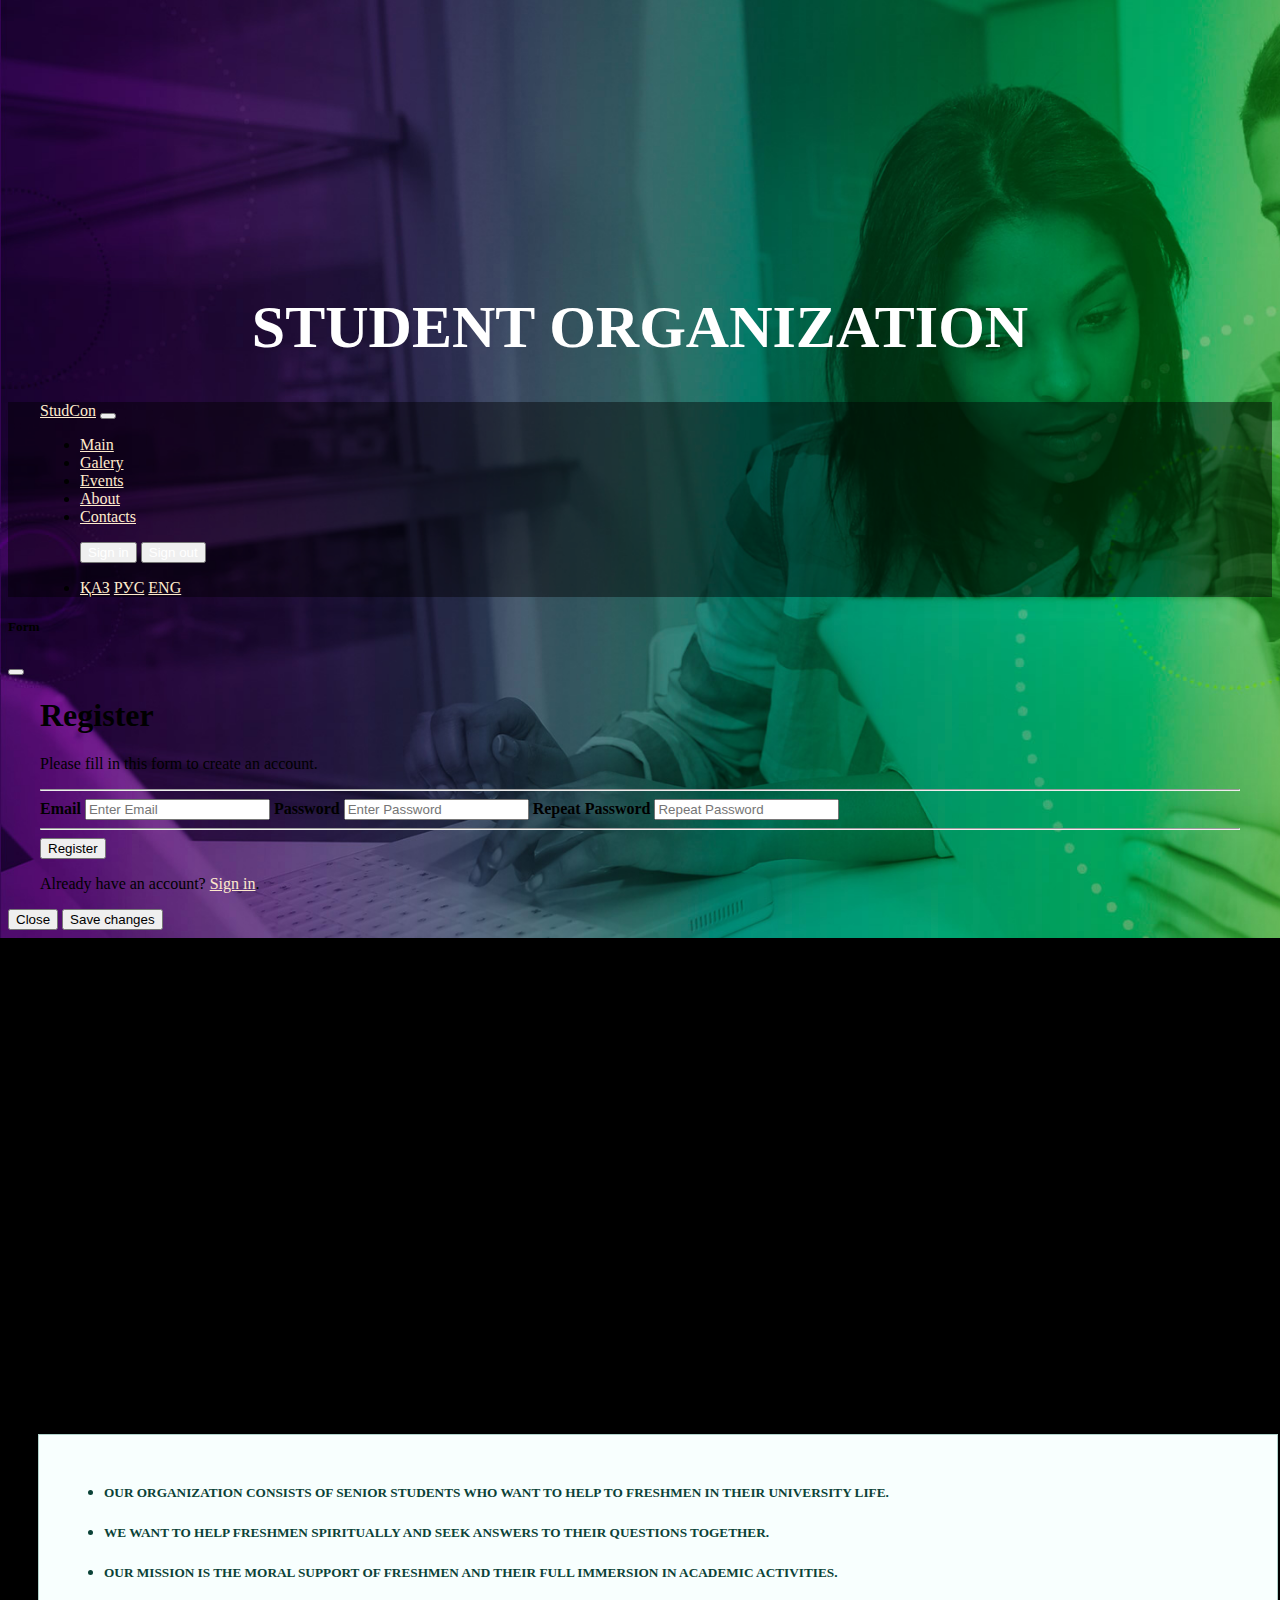
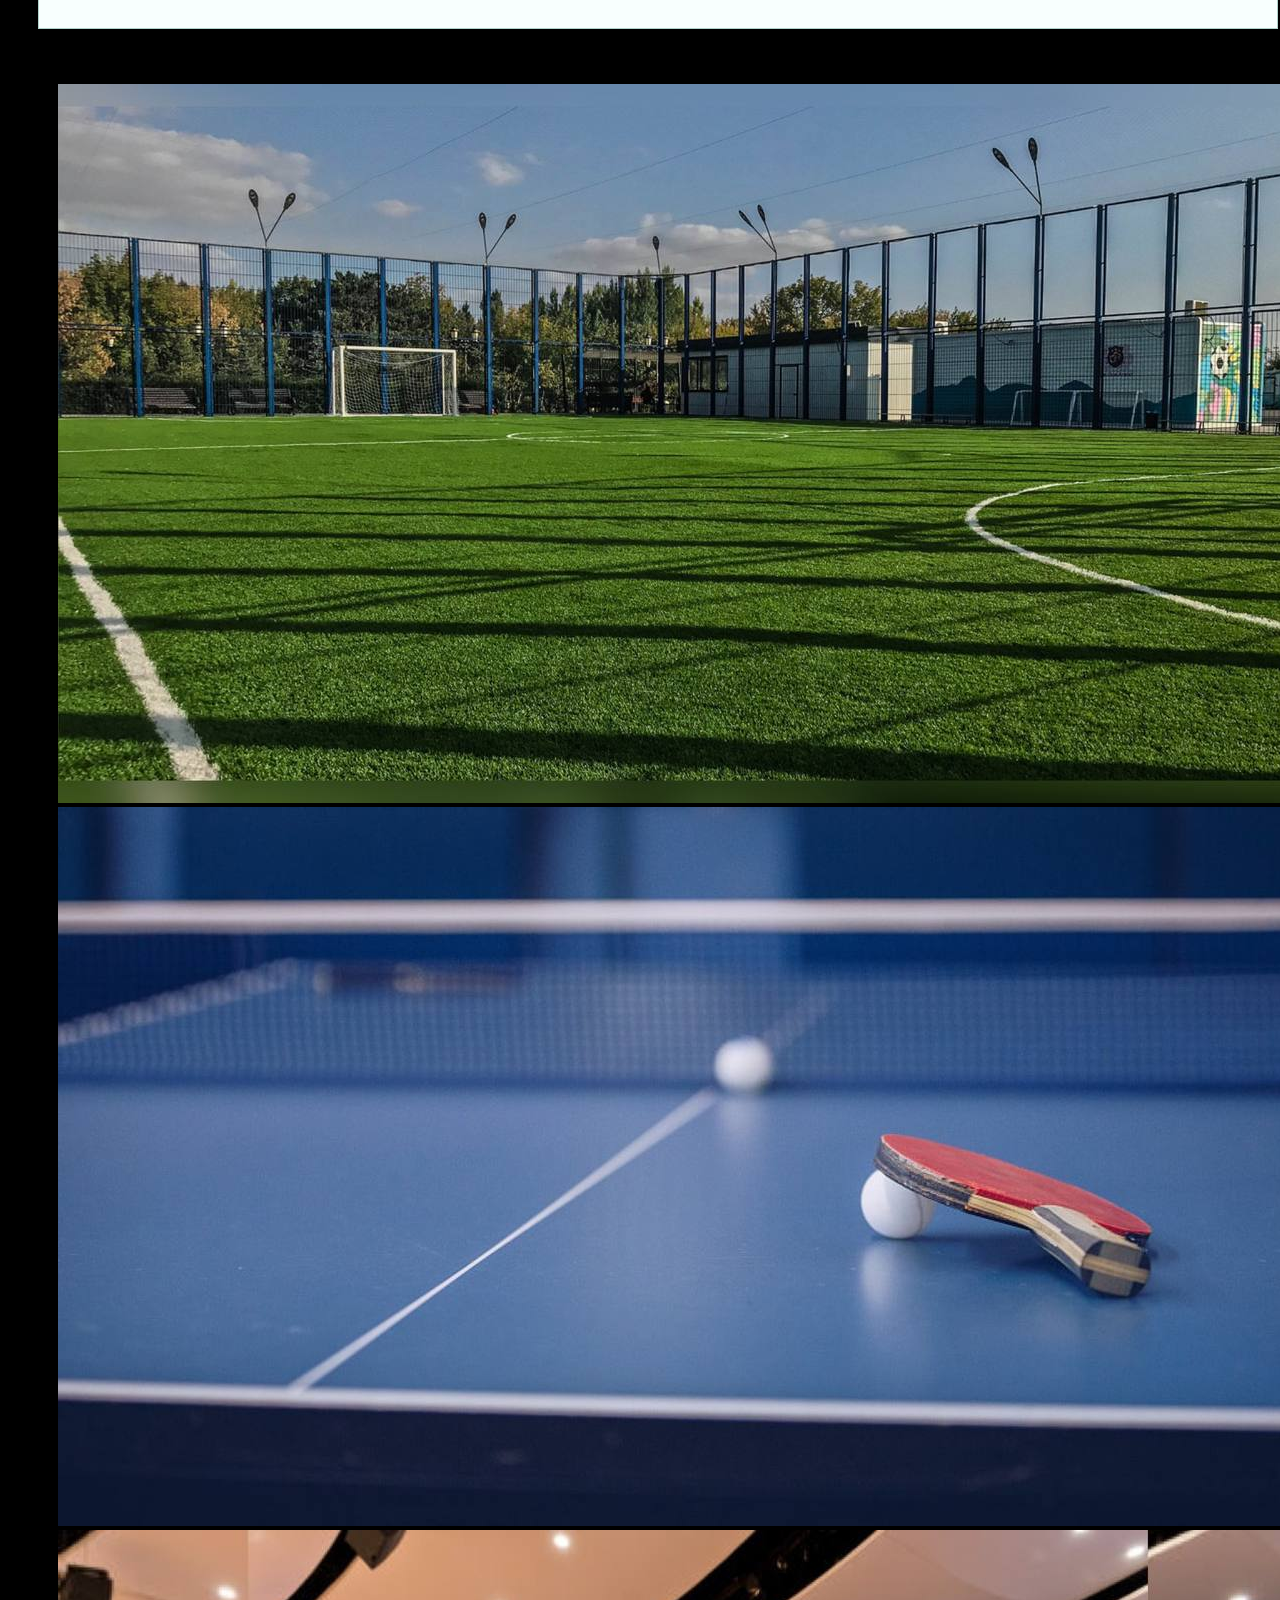
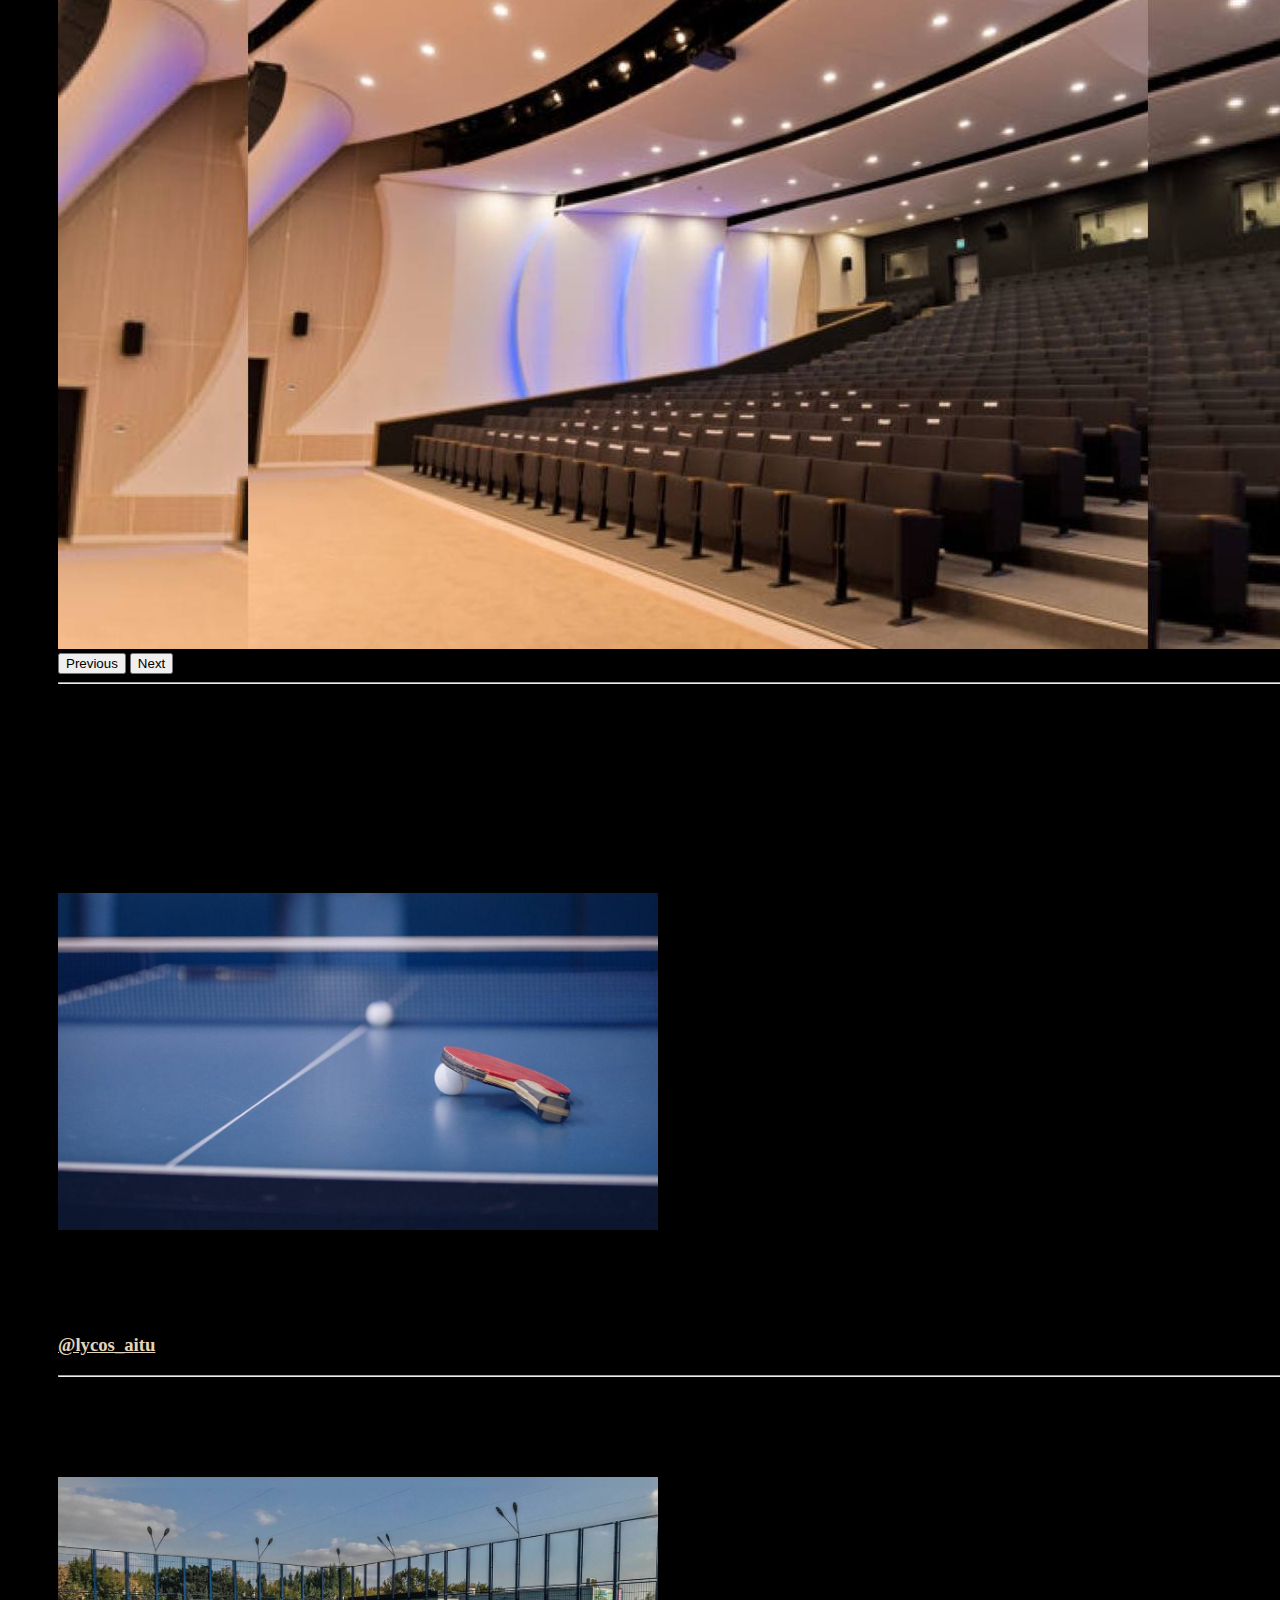
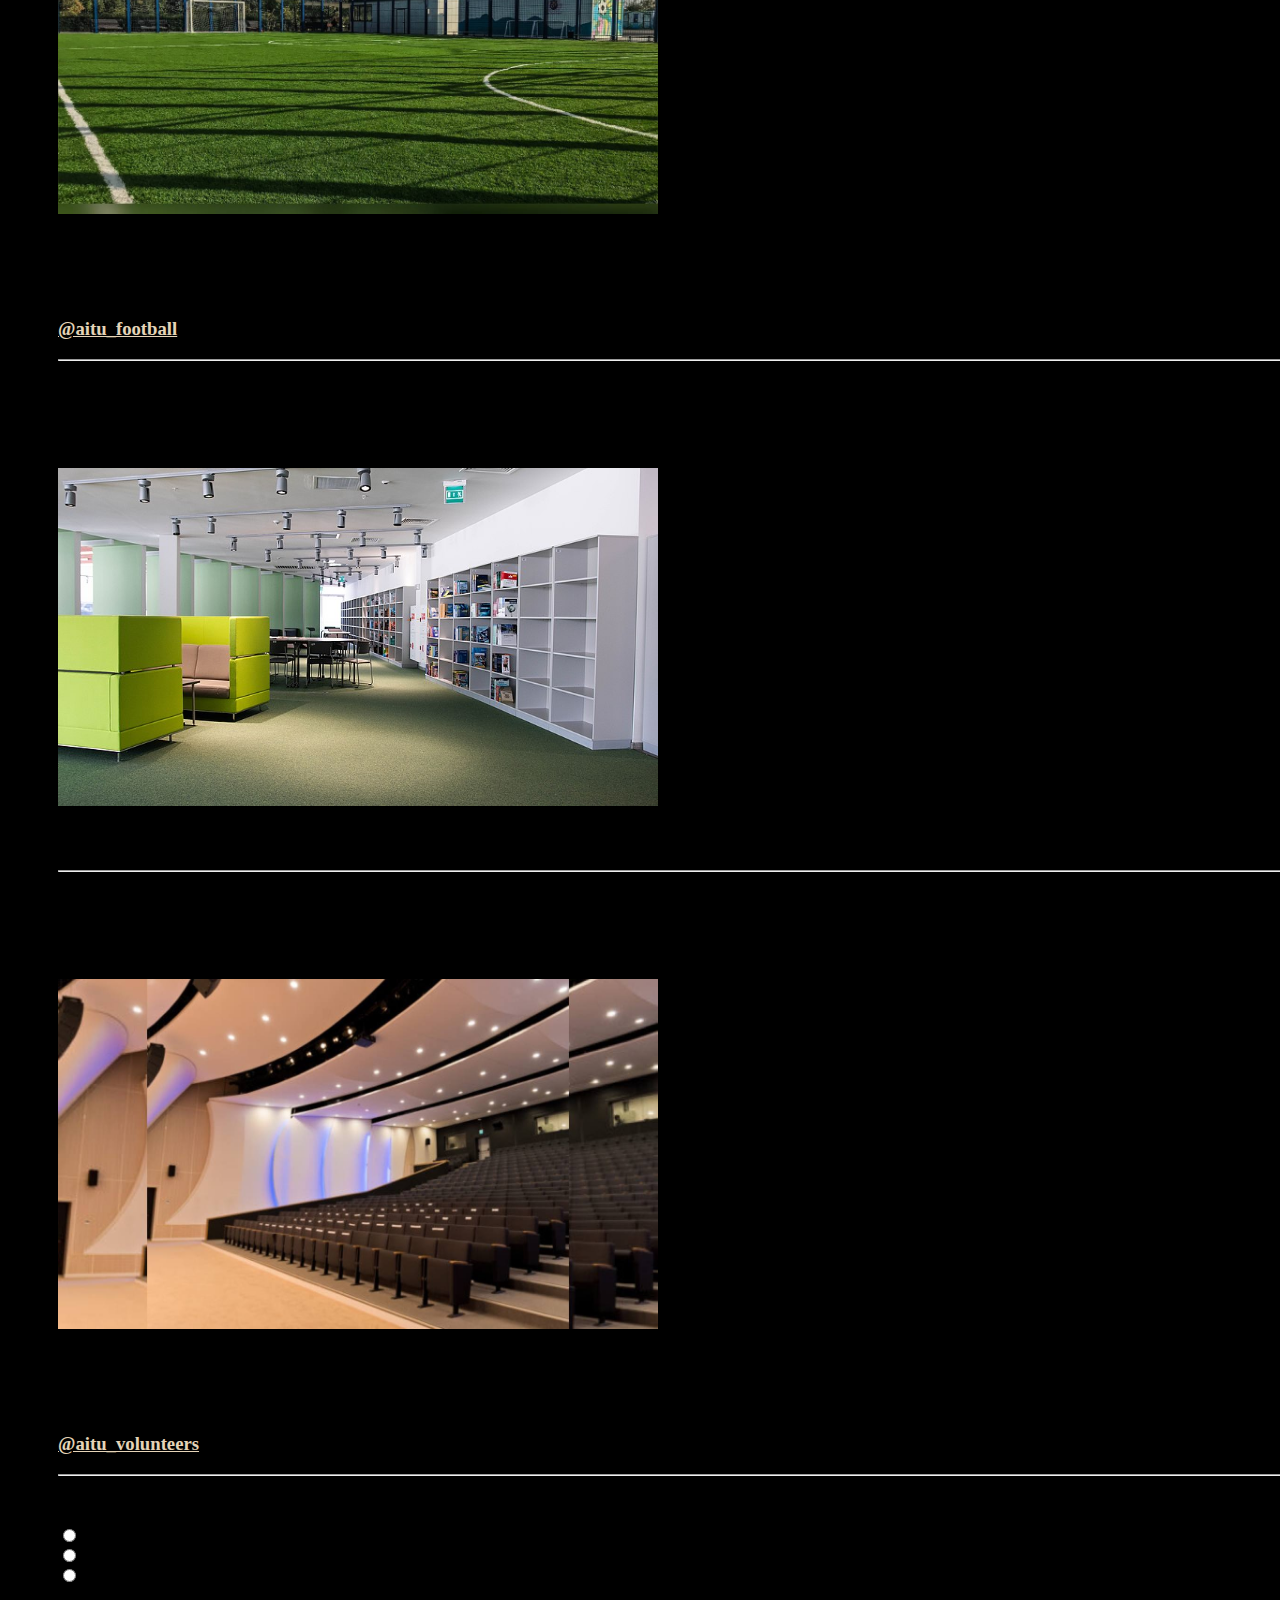
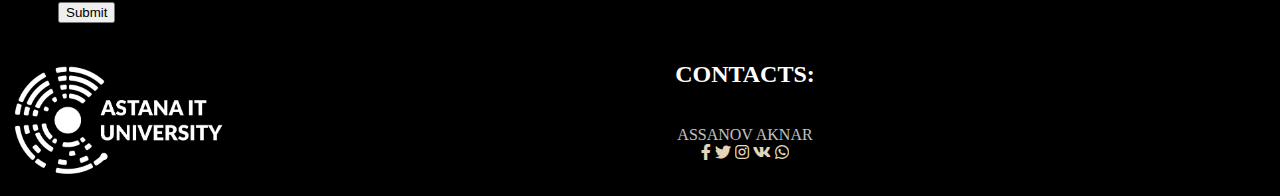
<file: index.html>
<!DOCTYPE html>
<html>
    <head>
        <link rel="stylesheet" href="https://cdnjs.cloudflare.com/ajax/libs/font-awesome/5.15.4/css/all.min.css">
            <link rel="stylesheet" href="style.css">
            <title>StudCon</title>
            <link rel="icon" type="image/png" href="photo_2022-01-04_01-02-27.png">
            <link href="https://cdn.jsdelivr.net/npm/bootstrap@5.1.3/dist/css/bootstrap.min.css" rel="stylesheet" integrity="sha384-1BmE4kWBq78iYhFldvKuhfTAU6auU8tT94WrHftjDbrCEXSU1oBoqyl2QvZ6jIW3" crossorigin="anonymous">
           
            <meta name="viewport" content="width=device-width, initial-scale=1.0">
        </head>
        
    <body>
            <script src="https://code.jquery.com/jquery-3.3.1.slim.min.js" integrity="sha384-q8i/X+965DzO0rT7abK41JStQIAqVgRVzpbzo5smXKp4YfRvH+8abtTE1Pi6jizo" crossorigin="anonymous"></script>
            <script src="https://cdnjs.cloudflare.com/ajax/libs/popper.js/1.14.3/umd/popper.min.js" integrity="sha384-ZMP7rVo3mIykV+2+9J3UJ46jBk0WLaUAdn689aCwoqbBJiSnjAK/l8WvCWPIPm49" crossorigin="anonymous"></script>
            <script src="https://stackpath.bootstrapcdn.com/bootstrap/4.1.3/js/bootstrap.min.js" integrity="sha384-ChfqqxuZUCnJSK3+MXmPNIyE6ZbWh2IMqE241rYiqJxyMiZ6OW/JmZQ5stwEULTy" crossorigin="anonymous"></script>
            <script src="https://cdn.jsdelivr.net/npm/bootstrap@5.1.3/dist/js/bootstrap.bundle.min.js" integrity="sha384-ka7Sk0Gln4gmtz2MlQnikT1wXgYsOg+OMhuP+IlRH9sENBO0LRn5q+8nbTov4+1p" crossorigin="anonymous"></script>
            <div class="intro">
                <div class="root">
                <h1 class="intro_title" id="intro-block">Student Organization</h1>
        </div>
        </div>
    <header id="header" class="fixed-top">
    <nav class="navbar navbar-expand-lg navbar-dark" style="background-color: rgba(0, 0, 0, 0.438);">
        <div class="container">
            <a href="#" class="navbar-brand">StudCon</a>
            <button class="navbar-toggler" type="button" data-toggle="collapse" data-target="#navContent" aria-controls="#navContent" aria-expanded="false" aria-label="Toggle navigation">
                <span class="navbar-toggler-icon"></span>
            </button>
            <div class="collapse navbar-collapse" id="navContent">
                <ul class="navbar-nav mr-auto mb-3 mb-lg-0">
                    <li class="navbar-item">
                        <a href="#intro-block" class="nav-link">Main</a>
                    </li>
                    <li class="navbar-item">
                        <a href="#galery-block" class="nav-link">Galery</a>
                    </li>
                    <li class="navbar-item">
                        <a href="#event-block" class="nav-link">Events</a>
                    </li>
                    <li class="navbar-item">
                        <a href="#about-block" class="nav-link">About</a>
                    </li>
                    <li class="navbar-item">
                        <a href="#contacts-block" class="nav-link">Contacts</a>
                    </li>
                </ul>
                <ul class="nav navbar-nav navbar-right">
                    <button class="btn btn-outline-success" style="color: white;" data-toggle="modal" data-target="#exampleModal">Sign in</button>
                    <button class="btn btn-outline-danger ml-3" style="color: white;">Sign out<output></output></button>
                </ul>
                <ul>
                <li class="navbar-nav mr-auto ml-1 ml-lg-1">
                    <a class="nav-link" href="kaz.html" >ҚАЗ</a>
                    <a class="nav-link" href="rus.html">РУС</a>
                    <a class="nav-link" href="index.html">ENG</a>
                    </li>
                </ul>
            </div>
        </div>
    </nav>
    <!--modal window-->
    <div class="modal fade" id="exampleModal"  tabindex="-1"  aria-labelledby="exampleModalLabel" aria-hidden="true" data-backdrop="false">
        <div class="modal-dialog">
            <div class="modal-content">
            <div class="modal-header">
                <h5 class="modal-title" id="exampleModalLabel">Form</h5>

                <button class="btn-close" data-dismiss="modal" aria-label="close"></button>
            </div>
            <div class="modal-body">
                <form action="action_page.php">
                    <div class="container">
                      <h1>Register</h1>
                      <p>Please fill in this form to create an account.</p>
                      <hr>
                  
                      <label for="email"><b>Email</b></label>
                      <input type="text" placeholder="Enter Email" name="email" required>
                  
                      <label for="psw"><b>Password</b></label>
                      <input type="password" placeholder="Enter Password" name="psw" required>
                  
                      <label for="psw-repeat"><b>Repeat Password</b></label>
                      <input type="password" placeholder="Repeat Password" name="psw-repeat" required>
                      <hr>
                  
                      <button type="submit" class="registerbtn">Register</button>
                    </div>
                  
                    <div class="container signin">
                      <p>Already have an account? <a href="#main_block">Sign in</a>.</p>
                    </div>
                  </form>
            </div>
            <div class="modal-footer">
                <button class="btn btn-secondary" data-dismiss="modal">Close</button>
                <button class="btn btn-secondary">Save changes</button>
            </div>
        </div>
    </div>
</div>
    </header>
    <div class="case">
        <div class="galery" id="galery-block">
            <br>
            <br>
            <br>
            <div class="containerx">
                <div id="carouselExampleFade" class="carousel slide carousel-fade" data-bs-ride="carousel">
                    <div class="carousel-inner">
                      <div class="carousel-item active">
                        <img src="football.jpeg" class="d-block w-100" alt="...">
                      </div>
                      <div class="carousel-item"">
                        <img src="table_tennis.jpeg" class="d-block w-100" alt="...">
                      </div>
                      <div class="carousel-item">
                        <img src="DSC04920-500x400.jpeg" class="d-block w-100" alt="...">
                      </div>
                    </div>
                    <button class="carousel-control-prev" type="button" data-bs-target="#carouselExampleFade" data-bs-slide="prev">
                        <span class="carousel-control-prev-icon" aria-hidden="true"></span>
                        <span class="visually-hidden">Previous</span>
                      </button>
                      <button class="carousel-control-next" type="button" data-bs-target="#carouselExampleFade" data-bs-slide="next">
                        <span class="carousel-control-next-icon" aria-hidden="true"></span>
                        <span class="visually-hidden">Next</span>
                      </button>
                    </div>
                  </div>
            <hr>
            <div id="event-block" class="events">
            <h1 ><b>Events:</b></h1>
               <h2>SPORT: </h2> 
                <h3><i>1)Table Tennis</i></h3>
                <p><h3>Friday: 
                15:00, C1.2 section</h3></p>
                <img style="width: 600px;" src="table_tennis.jpeg" alt="Table Tennis">
                <p><h3>Organization: "Lycos Aitu"</h3></p>
                <p><h3>Instagram:</p><a button type="button" class="btn btn-light" href="https://www.instagram.com/lycos_aitu/">@lycos_aitu</a></h3>
                <hr>
                <h3><i>2)Football</i></h3>
                <p><h3>Sunday:
                12:00, near B. Momyshuly park</h3></p>
                <img style="width: 600px;" src="football.jpeg" alt="Football">
                <p><h3>Organization: "AITU Football"</h3></p>

                <p><h3>Instagram:</p><a button type="button" class="btn btn-light" href="https://www.instagram.com/aitu_football/">@aitu_football</a></h3>
                

                <hr>
                <h2 style="text-transform: uppercase;">Discussion hour:</h2>
               <p><h3> Monday - Friday: 
                12:00 - 13:00, 
                Open Space </h3></p>
                <img style="width: 600px;" src="Библиоотека_Astana_IT_University.jpg" alt="">
                <p><h3>Organization: "Student Organization"</h3></p>
                
                <hr>
                <h2 style="text-transform: uppercase;">Movies evening:</h2>
                <p><h3>Every second Saturday 17:00 Conference rooms</h3></p>
                <img style="width: 600px; height: 350px;" src="DSC04920-500x400.jpeg" alt="">
                <p><b><h3>Organization: "AITU volunteers"</p></h3></b>
                <p><h3>Instagram:</h3></p><b><h3><a button type="button" class="btn btn-light" href="https://www.instagram.com/aitu_volunteers/">@aitu_volunteers</a></b></h3>
                <hr>
                <form>
                    <p><b>How do you like our website?</b></p>
                    <p><input type="radio" name="answer" value="a1">Excellent<Br>
                    <input type="radio" name="answer" value="a2">Average<Br>
                    <input type="radio" name="answer" value="a3">Badly</p>
                    <button class="btn btn-success" style="color: rgb(0, 0, 0);">Submit</button>
                </form>
                        <br>
                <div class="contactss" id="contacts-block">
                    <img style="width: 237px; height: 118px; position:absolute; float: right; " src="aitu-logo_white.png" alt="">
                    <div class="contact-text">
                        <ul class="contact_text">
                            <li><h2>CONTACTS:</h2></li>
                            <br>
                            <li><a href="https://mail.google.com/mail/u/0/#inbox?compose=GTvVlcSBpgbBzxzPCZtvZVpjzTFmvNJlsKdjbxBcBmLDdKRWgQtdGTxQzbzxxZXTSlXSDlxVgMwQg">Assanov Aknar</a></li>
                            <div class="share">
                                    <a class="fab fa-facebook-f"></a>
                                    <a class="fab fa-twitter"></a>
                                    <a class="fab fa-instagram"></a>
                                    <a class="fab fa-vk"></a>
                                    <a class="fab fa-whatsapp"></a>
                                </div>
                                <br>
                        </ul>
                </div>
            </div>
        </div>
    </div>
</div>
    
    <div class="row">
    <div class="aboutt" id="about-block">
         <div>
             <br>
             <br>
             <br>
        <blockquote class="bloquote">
            <ul>
        <li><h5>Our organization consists of senior students who want to help to freshmen in their university life.</h5></li>
        <li><h5>We want to help freshmen spiritually and seek answers to their questions together.</h5></li>
        <li><h5>Our mission is the moral support of freshmen and their full immersion in academic activities.</h5></li>
    </ul>
 </blockquote>
 
    </div>
</div>
    
    </body>
</html>
</file>
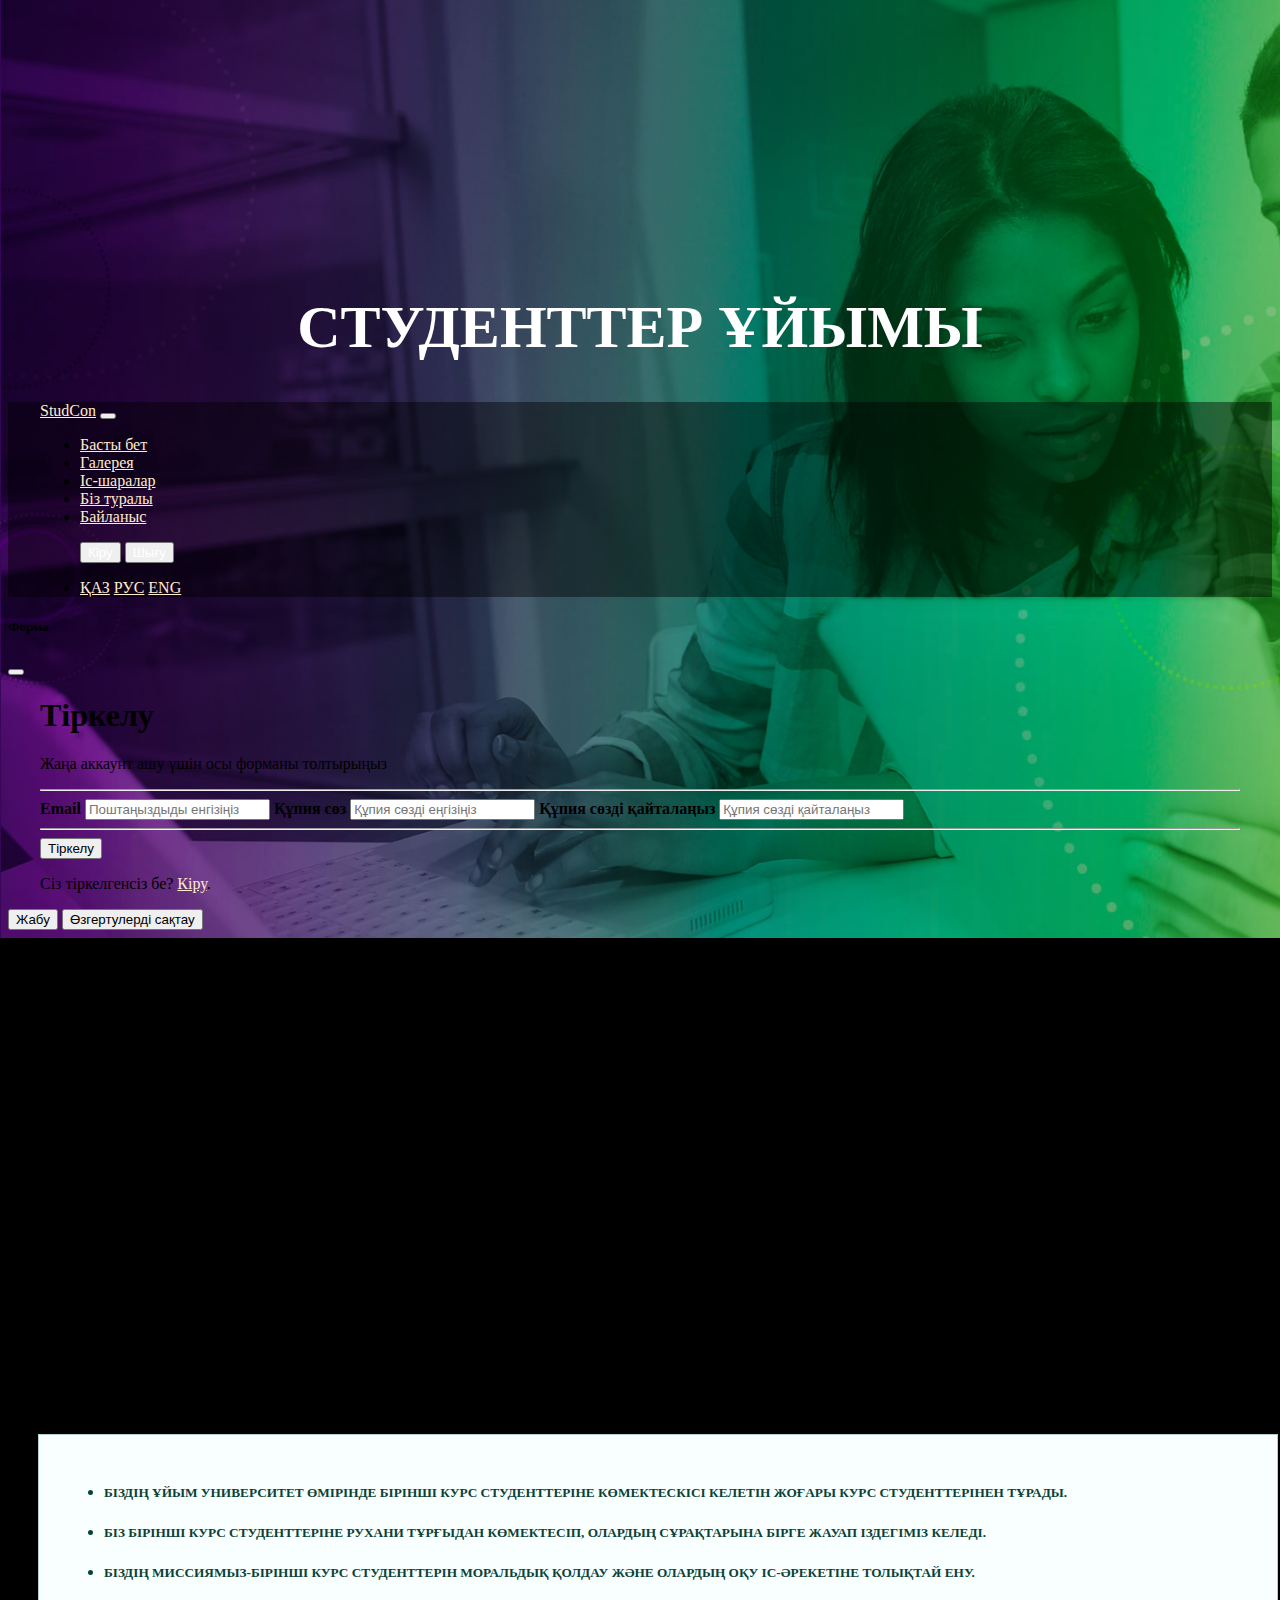
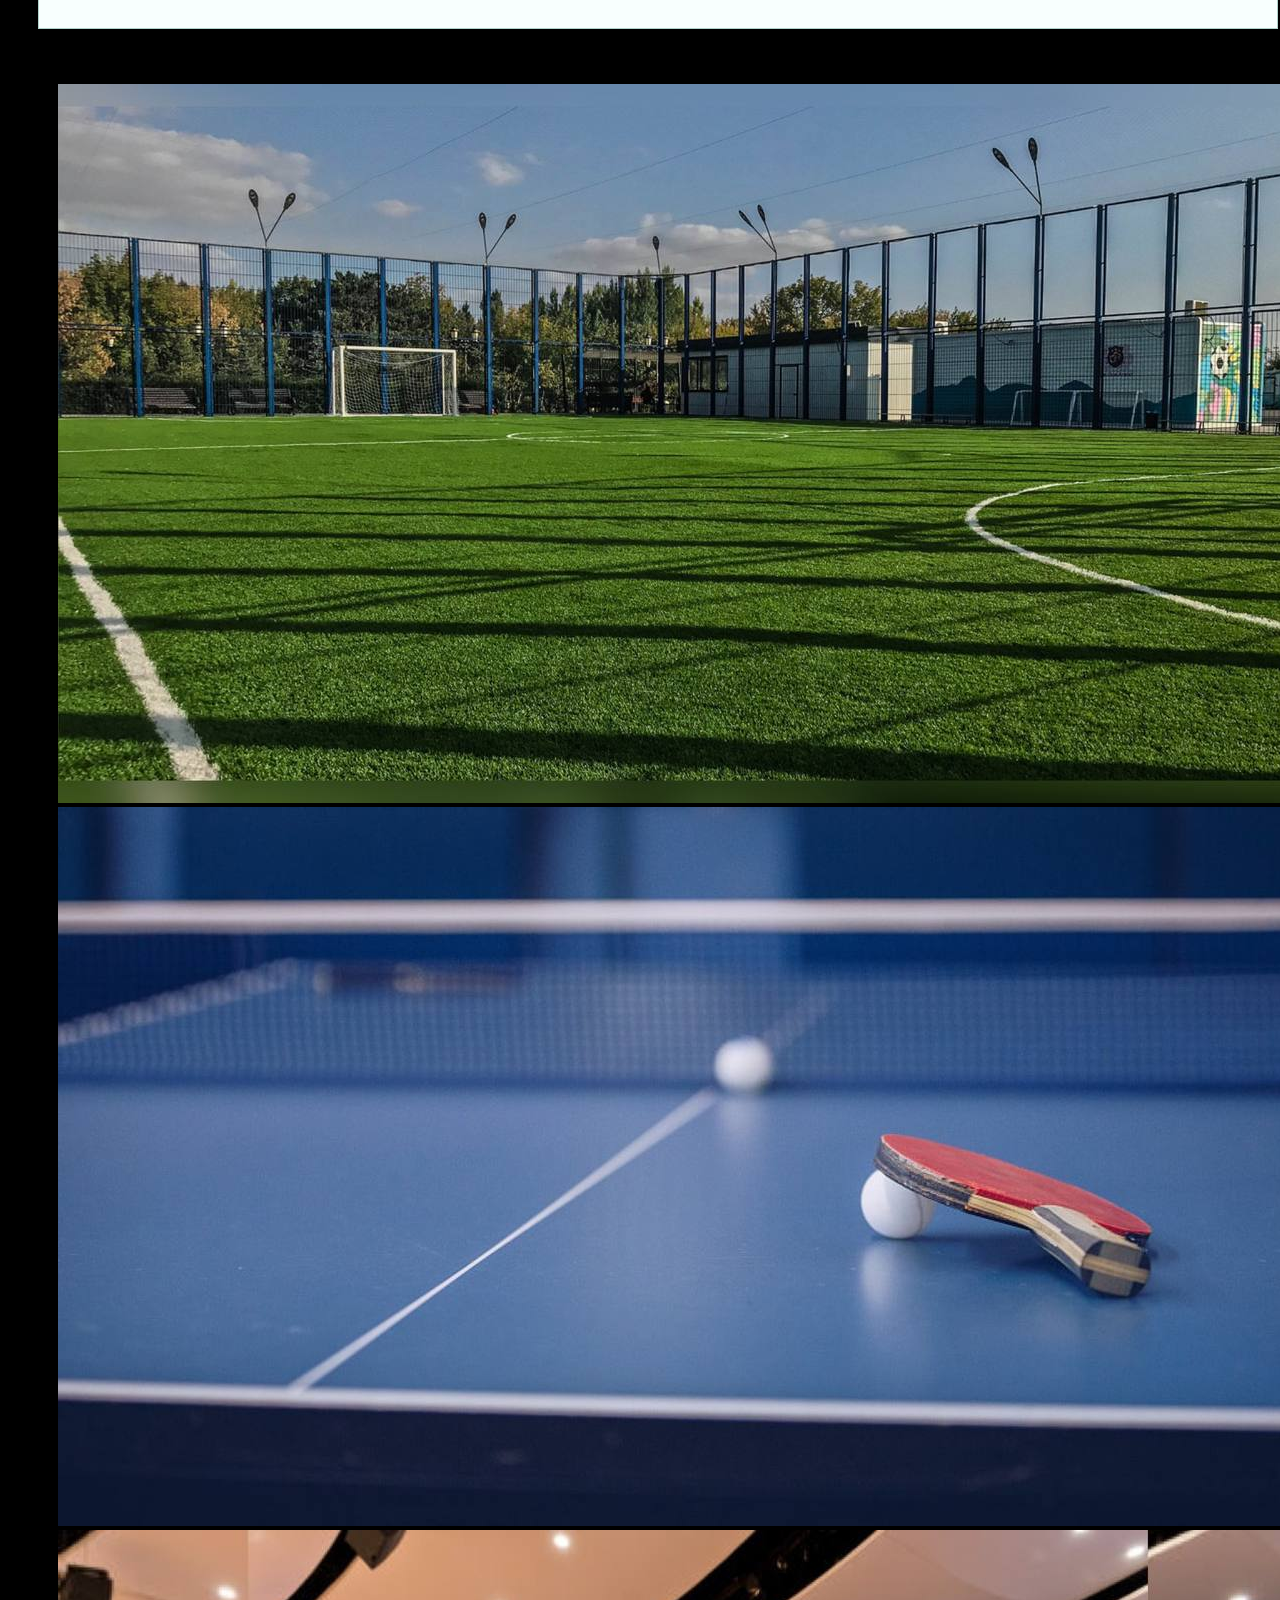
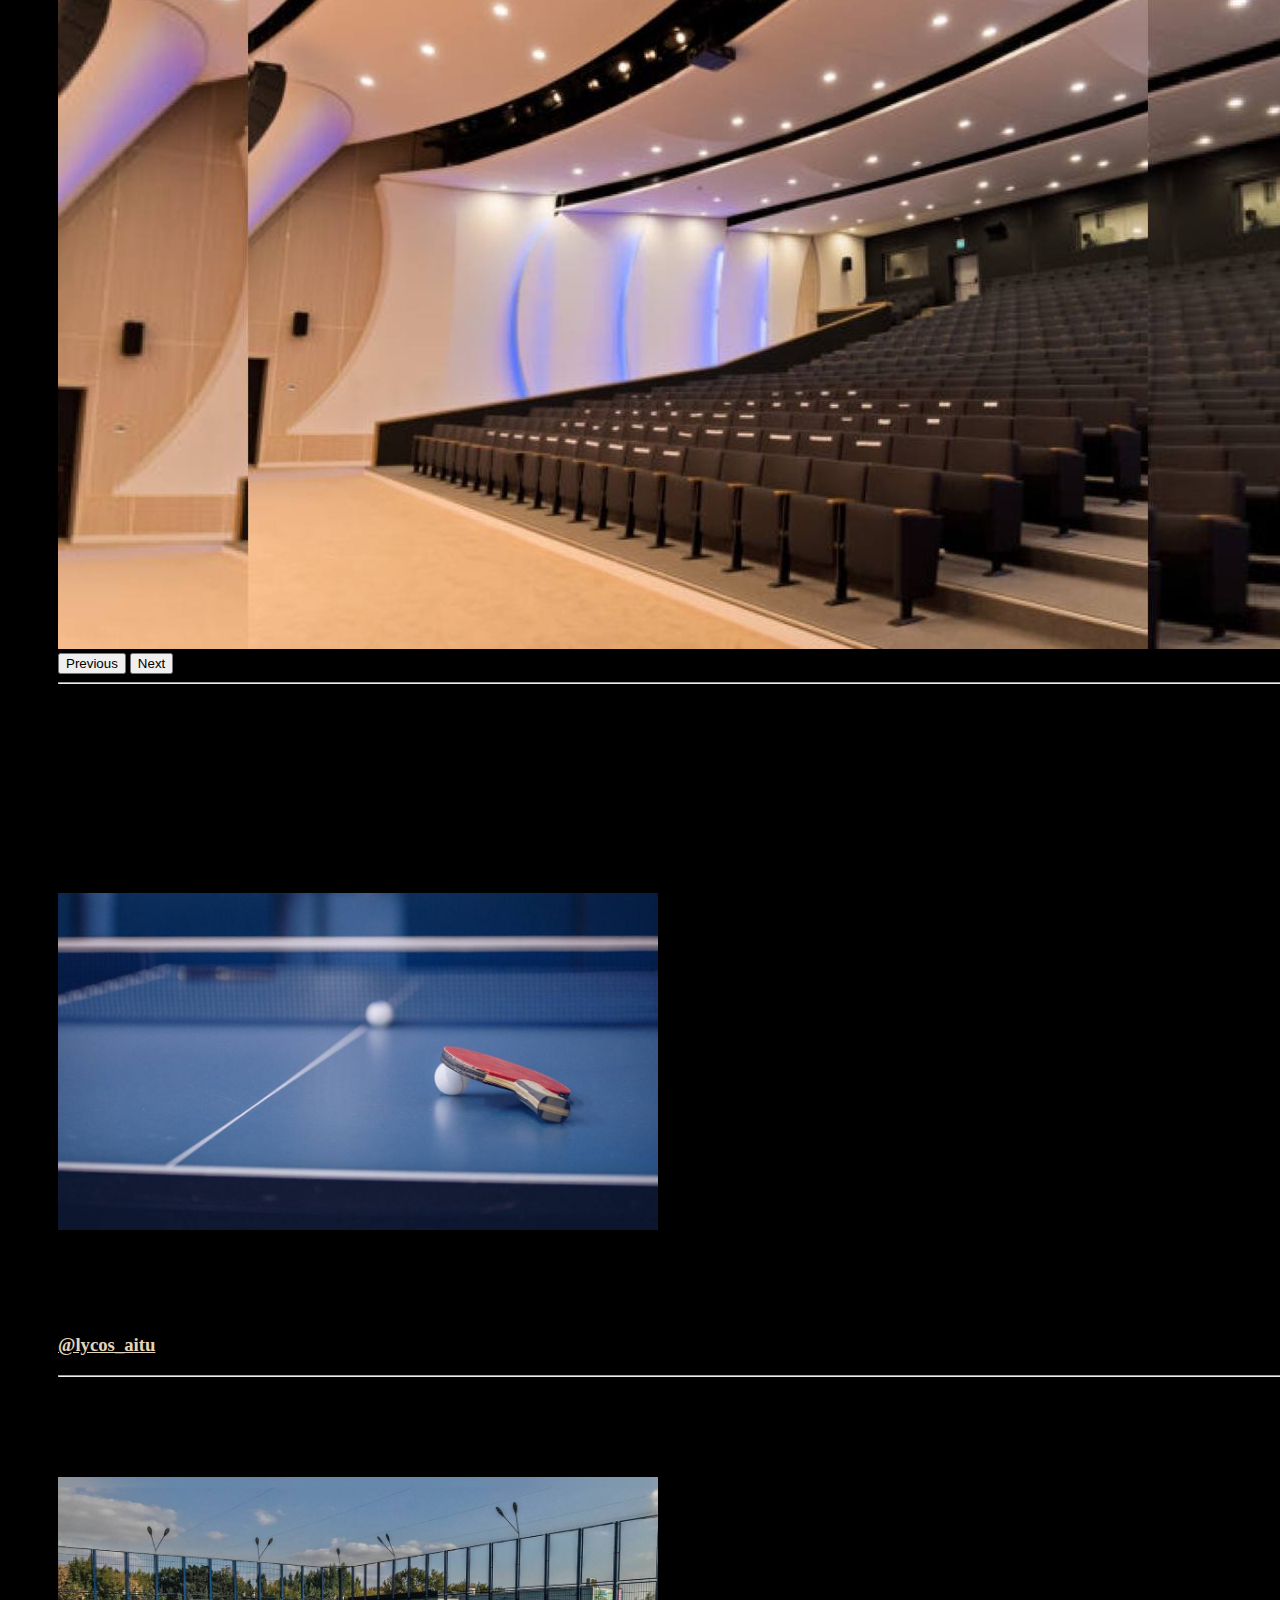
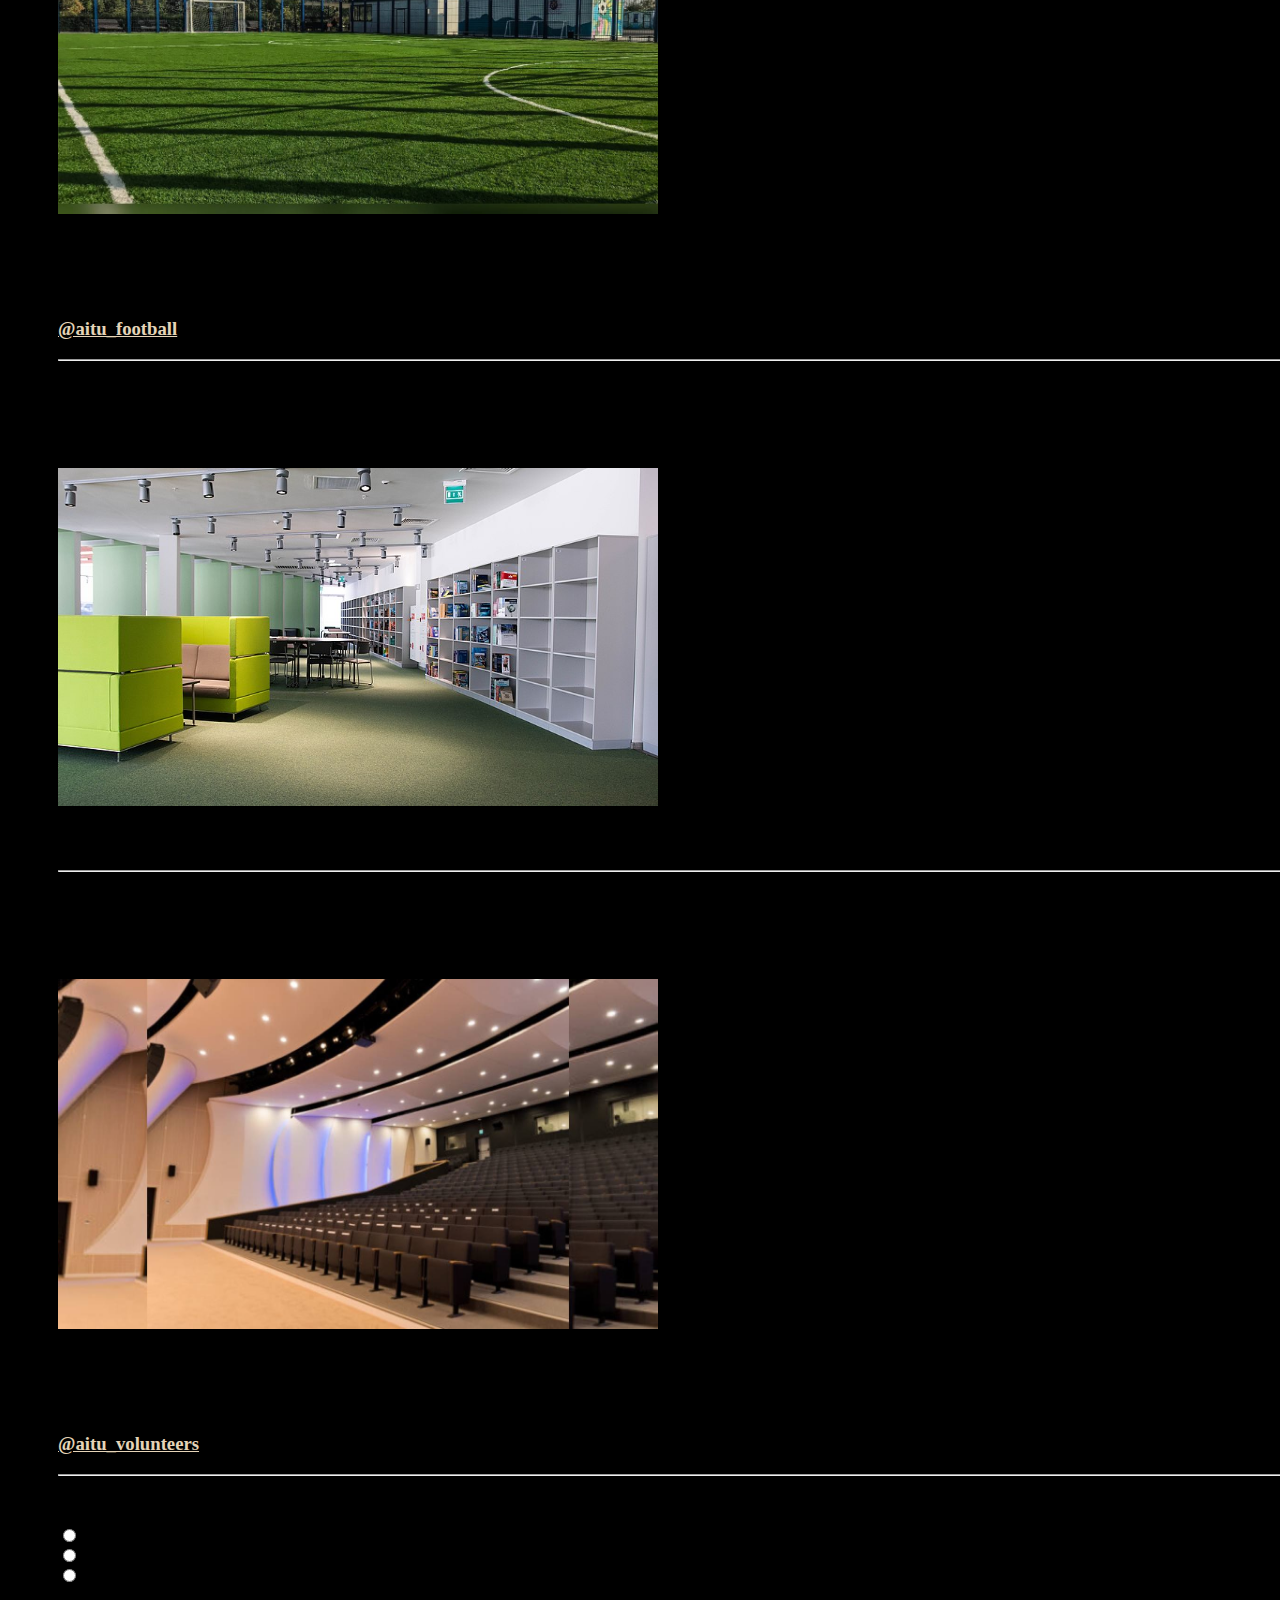
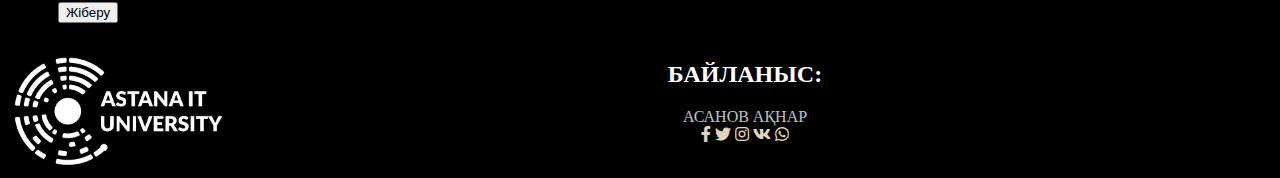
<file: kaz.html>
<!DOCTYPE html>
<html>
    <head>
        <link rel="stylesheet" href="https://cdnjs.cloudflare.com/ajax/libs/font-awesome/5.15.4/css/all.min.css">
        <link rel="stylesheet" href="style.css">
            <title>StudCon</title>
            <link rel="icon" type="image/png" href="photo_2022-01-04_01-02-27.png">
            <link href="https://cdn.jsdelivr.net/npm/bootstrap@5.1.3/dist/css/bootstrap.min.css" rel="stylesheet" integrity="sha384-1BmE4kWBq78iYhFldvKuhfTAU6auU8tT94WrHftjDbrCEXSU1oBoqyl2QvZ6jIW3" crossorigin="anonymous">
           
            <meta name="viewport" content="width=device-width, initial-scale=1.0">
        </head>
        <body>
            <script src="https://code.jquery.com/jquery-3.3.1.slim.min.js" integrity="sha384-q8i/X+965DzO0rT7abK41JStQIAqVgRVzpbzo5smXKp4YfRvH+8abtTE1Pi6jizo" crossorigin="anonymous"></script>
            <script src="https://cdnjs.cloudflare.com/ajax/libs/popper.js/1.14.3/umd/popper.min.js" integrity="sha384-ZMP7rVo3mIykV+2+9J3UJ46jBk0WLaUAdn689aCwoqbBJiSnjAK/l8WvCWPIPm49" crossorigin="anonymous"></script>
            <script src="https://stackpath.bootstrapcdn.com/bootstrap/4.1.3/js/bootstrap.min.js" integrity="sha384-ChfqqxuZUCnJSK3+MXmPNIyE6ZbWh2IMqE241rYiqJxyMiZ6OW/JmZQ5stwEULTy" crossorigin="anonymous"></script>
            <script src="https://cdn.jsdelivr.net/npm/bootstrap@5.1.3/dist/js/bootstrap.bundle.min.js" integrity="sha384-ka7Sk0Gln4gmtz2MlQnikT1wXgYsOg+OMhuP+IlRH9sENBO0LRn5q+8nbTov4+1p" crossorigin="anonymous"></script>
            <div class="intro">
                <div class="root">
                <h1 class="intro_title" id="intro-block">Студенттер ұйымы</h1>
        </div>
        </div>
    <header id="header" class="fixed-top">
    <nav class="navbar navbar-expand-lg navbar-dark" style="background-color: rgba(0, 0, 0, 0.438);">
        <div class="container">
            <a href="#" class="navbar-brand">StudCon</a>
            <button class="navbar-toggler" type="button" data-toggle="collapse" data-target="#navContent" aria-controls="#navContent" aria-expanded="false" aria-label="Toggle navigation">
                <span class="navbar-toggler-icon"></span>
            </button>
            <div class="collapse navbar-collapse" id="navContent">
                <ul class="navbar-nav mr-auto mb-3 mb-lg-1">
                    <li class="navbar-item">
                        <a href="#intro-block" class="nav-link">Басты бет</a>
                    </li>
                    <li class="navbar-item">
                        <a href="#galery-block" class="nav-link">Галерея</a>
                    </li>
                    <li class="navbar-item">
                        <a href="#event-block" class="nav-link"> Іс-шаралар</a>
                    </li>
                    <li class="navbar-item">
                        <a href="#about-block" class="nav-link">Біз туралы</a>
                    </li>
                    <li class="navbar-item">
                        <a href="#contacts-block" class="nav-link">Байланыс</a>
                    </li>
                    
                </ul>
                <ul class="nav navbar-nav navbar-right">
                    <button class="btn btn-outline-success" style="color: white;" data-toggle="modal" data-target="#exampleModal">Кіру</button>
                    <button class="btn btn-outline-danger ml-3" style="color: white;">Шығу<output></output></button>
                </ul>
                <ul>
                    <li class="navbar-nav mr-auto ml-1 ml-lg-1">
                        <a class="nav-link" href="kaz.html" >ҚАЗ</a>
                        <a class="nav-link" href="rus.html">РУС</a>
                        <a class="nav-link" href="index.html">ENG</a>
                        </li>
                </ul>
            </div>
        </div>
    </nav>
    <!--modal window-->
    <div class="modal fade" id="exampleModal"  tabindex="-1"  aria-labelledby="exampleModalLabel" aria-hidden="true" data-backdrop="false">
        <div class="modal-dialog">
            <div class="modal-content">
            <div class="modal-header">
                <h5 class="modal-title" id="exampleModalLabel">Форма</h5>

                <button class="btn-close" data-dismiss="modal" aria-label="close"></button>
            </div>
            <div class="modal-body">
                <form action="action_page.php">
                    <div class="container">
                      <h1>Тіркелу</h1>
                      <p>Жаңа аккаунт ашу үшін осы форманы толтырыңыз</p>
                      <hr>
                  
                      <label for="email"><b>Email</b></label>
                      <input type="text" placeholder="Поштаңыздыды енгізіңіз" name="email" required>
                  
                      <label for="psw"><b>Құпия сөз</b></label>
                      <input type="password" placeholder="Құпия сөзді еңгізіңіз" name="psw" required>
                  
                      <label for="psw-repeat"><b>Құпия сөзді қайталаңыз</b></label>
                      <input type="password" placeholder="Құпия сөзді қайталаңыз" name="psw-repeat" required>
                      <hr>
                  
                      <button type="submit" class="registerbtn">Тіркелу</button>
                    </div>
                  
                    <div class="container signin">
                      <p>Сіз тіркелгенсіз бе? <a href="#main_block">Кіру</a>.</p>
                    </div>
                  </form>
            </div>
            <div class="modal-footer">
                <button class="btn btn-secondary" data-dismiss="modal">Жабу</button>
                <button class="btn btn-secondary">Өзгертулерді сақтау</button>
            </div>
        </div>
    </div>
</div>
    </header>
    <div class="case">
        <div class="galery" id="galery-block">
            <br>
            <br>
            <br>
            <div class="containerx">
                <div id="carouselExampleFade" class="carousel slide carousel-fade" data-bs-ride="carousel">
                    <div class="carousel-inner">
                      <div class="carousel-item active">
                        <img src="football.jpeg" class="d-block w-100" alt="...">
                      </div>
                      <div class="carousel-item"">
                        <img src="table_tennis.jpeg" class="d-block w-100" alt="...">
                      </div>
                      <div class="carousel-item">
                        <img src="DSC04920-500x400.jpeg" class="d-block w-100" alt="...">
                      </div>
                    </div>
                    <button class="carousel-control-prev" type="button" data-bs-target="#carouselExampleFade" data-bs-slide="prev">
                        <span class="carousel-control-prev-icon" aria-hidden="true"></span>
                        <span class="visually-hidden">Previous</span>
                      </button>
                      <button class="carousel-control-next" type="button" data-bs-target="#carouselExampleFade" data-bs-slide="next">
                        <span class="carousel-control-next-icon" aria-hidden="true"></span>
                        <span class="visually-hidden">Next</span>
                      </button>
                    </div>
                  </div>
            <hr>
            <div id="event-block" class="events">
            <h1 ><b>Events:</b></h1>
               <h2>SPORT: </h2> 
                <h3><i>1)Үстел теннисі</i></h3>
                <p><h3>Жұма: 
                15:00, C1.2 section</h3></p>
                <img style="width: 600px;" src="table_tennis.jpeg" alt="Table Tennis">
                <p><h3>Ұйымдастырушы: "Lycos Aitu"</h3></p>
                <p><h3>Instagram:</p><a button type="button" class="btn btn-light" href="https://www.instagram.com/lycos_aitu/">@lycos_aitu</a></h3>
                <hr>
                <h3><i>2)Футбол</i></h3>
                <p><h3>Жексенбі:
                12:00, B. Бауыржан Момышұлы паркі</h3></p>
                <img style="width: 600px;" src="football.jpeg" alt="Football">
                <p><h3>Ұйымдастырушы: "AITU Football"</h3></p>

                <p><h3>Instagram:</p><a button type="button" class="btn btn-light" href="https://www.instagram.com/aitu_football/">@aitu_football</a></h3>
                

                <hr>
                <h2 style="text-transform: uppercase;">Талқылау сағаты:</h2>
               <p><h3> Дүйсенбі - Жұма: 
                12:00 - 13:00, 
                Open Space </h3></p>
                <img style="width: 600px;" src="Библиоотека_Astana_IT_University.jpg" >
                <p><h3>Ұйымдастырушы: "Student Organization"</h3></p>
                
                <hr>
                <h2 style="text-transform: uppercase;">Кешкі фильм:</h2>
                <p><h3>Әр екінші сенбі 17:00 Конференц залы</h3></p>
                <img style="width: 600px; height: 350px;" src="DSC04920-500x400.jpeg" alt="">
                <p><b><h3>Ұйымдастырушы: "AITU volunteers"</p></h3></b>
                <p><h3>Instagram:</h3></p><b><h3><a button type="button" class="btn btn-light" href="https://www.instagram.com/aitu_volunteers/">@aitu_volunteers</a></b></h3>
                <hr>
                <form>
                    <p><b>Біздің сайтты қалай бағалайсыз?</b></p>
                    <p><input type="radio" name="answer" value="a1">Жақсы<Br>
                    <input type="radio" name="answer" value="a2">Орташа<Br>
                    <input type="radio" name="answer" value="a3">Жаман</p>
                    <button class="btn btn-success" style="color: rgb(0, 0, 0);">Жіберу</button>
                </form>
                <br>
                <div class="contactss" id="contacts-block">
                    <img style="width: 237px; height: 118px; position:absolute; float: right; " src="aitu-logo_white.png" alt="">
                    <div class="contact-text">
                        <ul class="contact_text">
                            <li><h2>БАЙЛАНЫС:</h2></li>
                            <li><a href="https://mail.google.com/mail/u/0/#inbox?compose=GTvVlcSBpgbBzxzPCZtvZVpjzTFmvNJlsKdjbxBcBmLDdKRWgQtdGTxQzbzxxZXTSlXSDlxVgMwQg">Асанов Ақнар</a></li>
                        <div class="share">
                            <a class="fab fa-facebook-f"></a>
                            <a class="fab fa-twitter"></a>
                            <a class="fab fa-instagram"></a>
                            <a class="fab fa-vk"></a>
                            <a class="fab fa-whatsapp"></a>
                        </div>
                        <br>   
                    </ul>
                </div>
            </div>
        </div>
    </div>
</div>
    
    <div class="row">
    <div class="aboutt" id="about-block">
         <div>
             <br>
             <br>
             <br>
        <blockquote class="bloquote">
            <ul>
        <li><h5>Біздің ұйым Университет өмірінде бірінші курс студенттеріне көмектескісі келетін жоғары курс студенттерінен тұрады.</h5></li>
        <li><h5>Біз бірінші курс студенттеріне рухани тұрғыдан көмектесіп, олардың сұрақтарына бірге жауап іздегіміз келеді.</h5></li>
        <li><h5>Біздің миссиямыз-бірінші курс студенттерін моральдық қолдау және олардың оқу іс-әрекетіне толықтай ену.</h5></li>
    </ul>
 </blockquote>
 
    </div>
</div>
    
    </body>
</html>
</file>
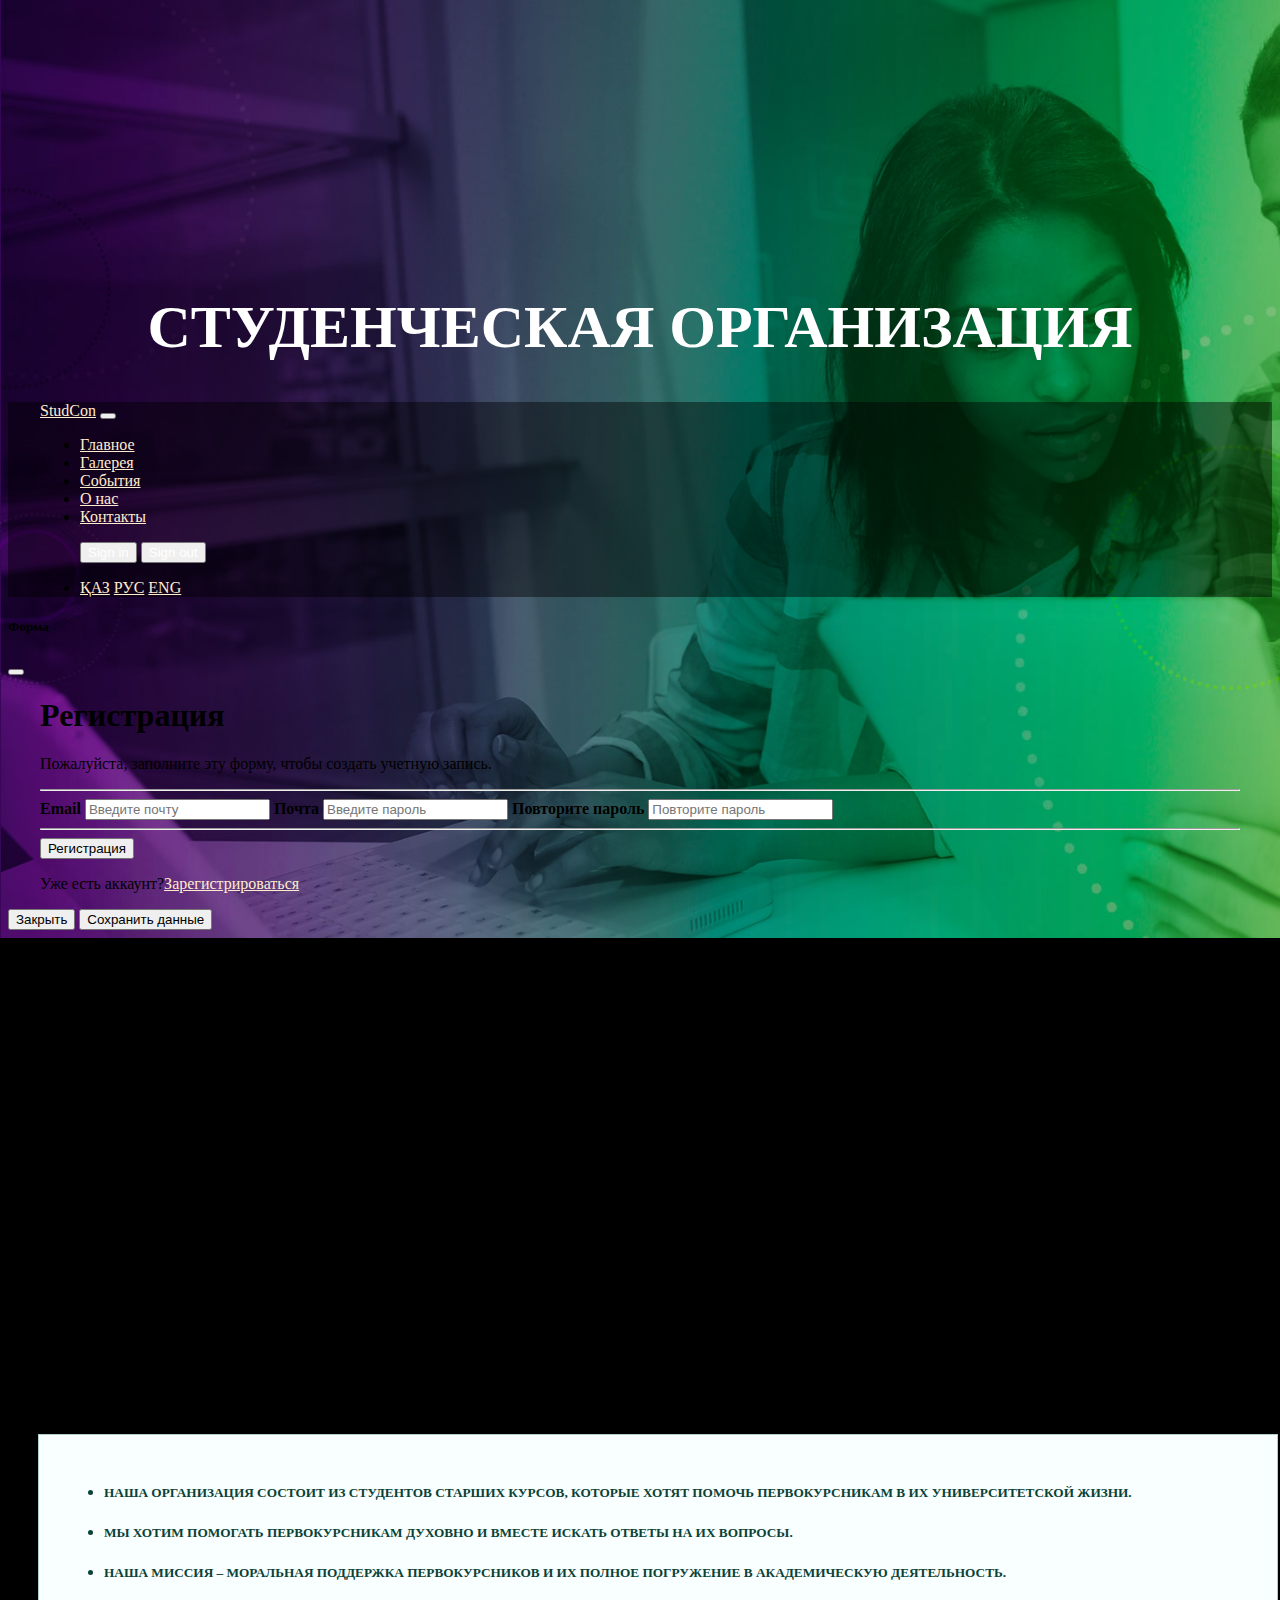
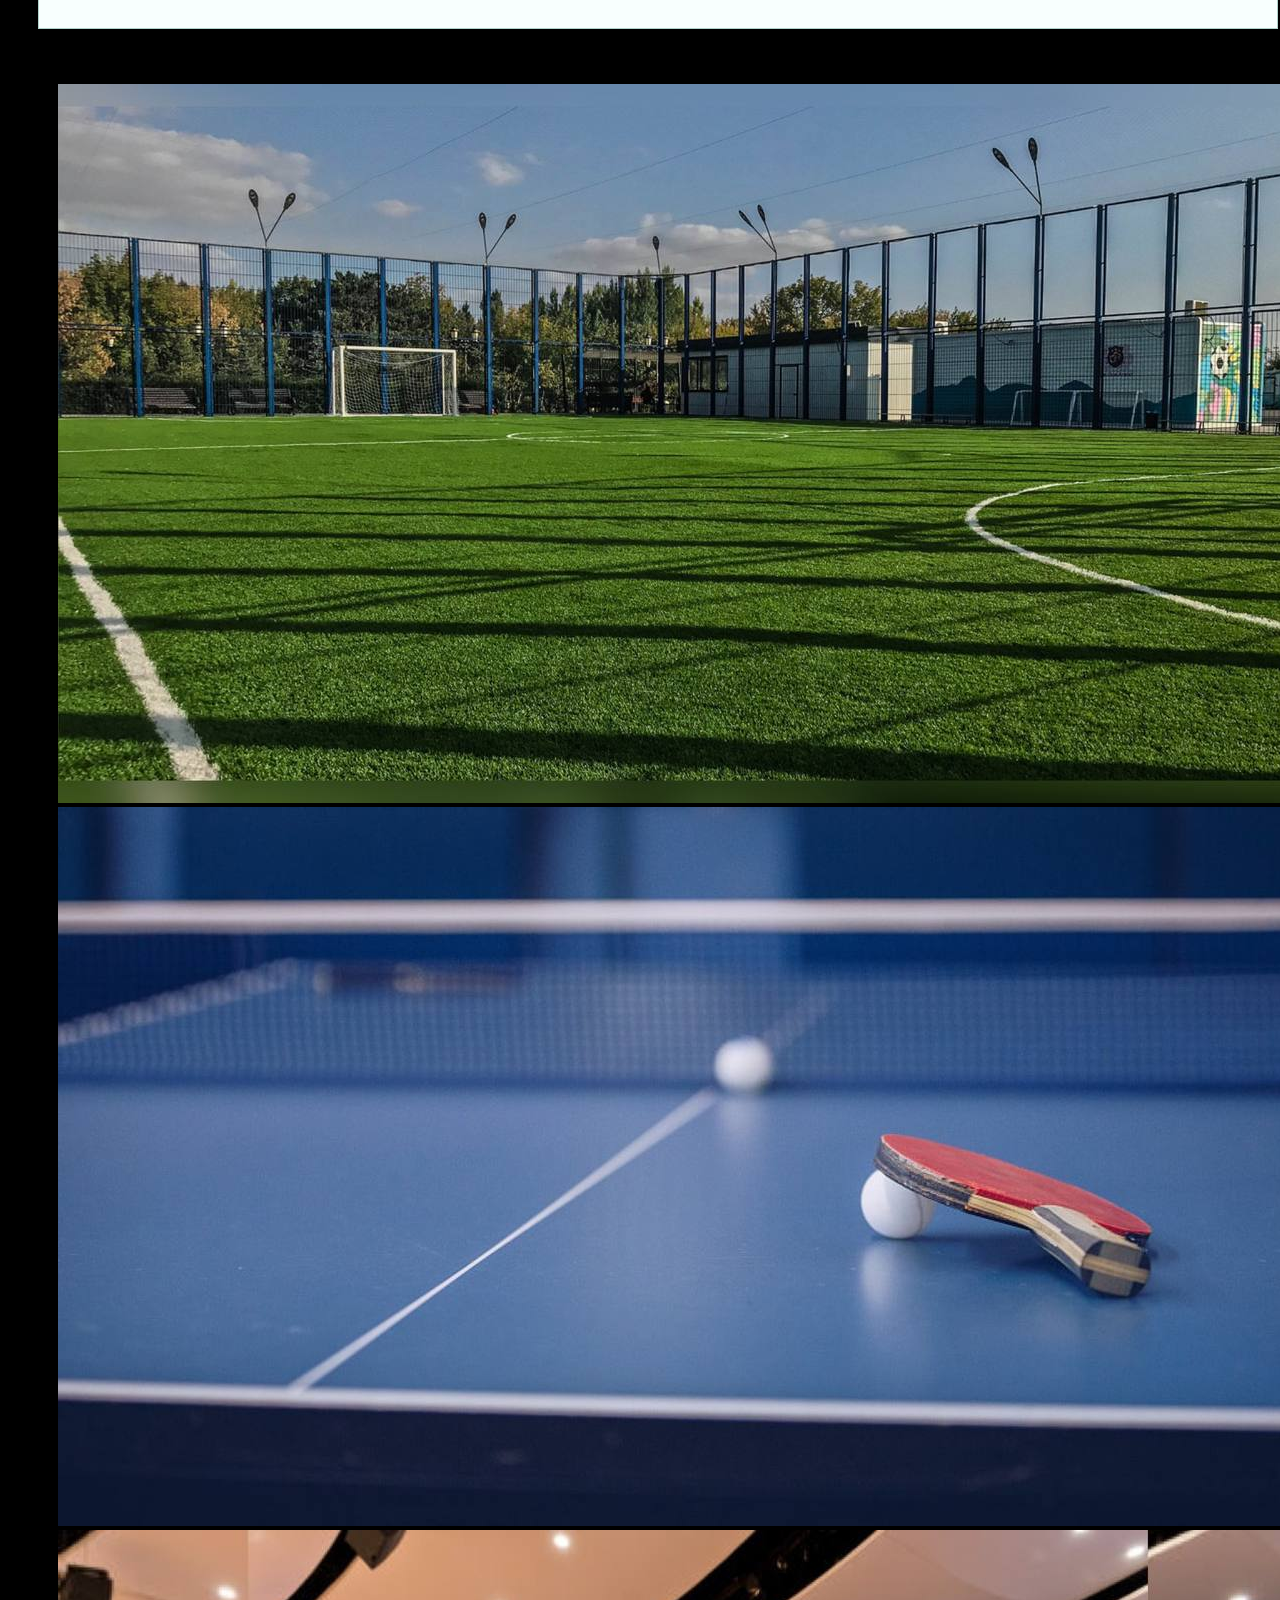
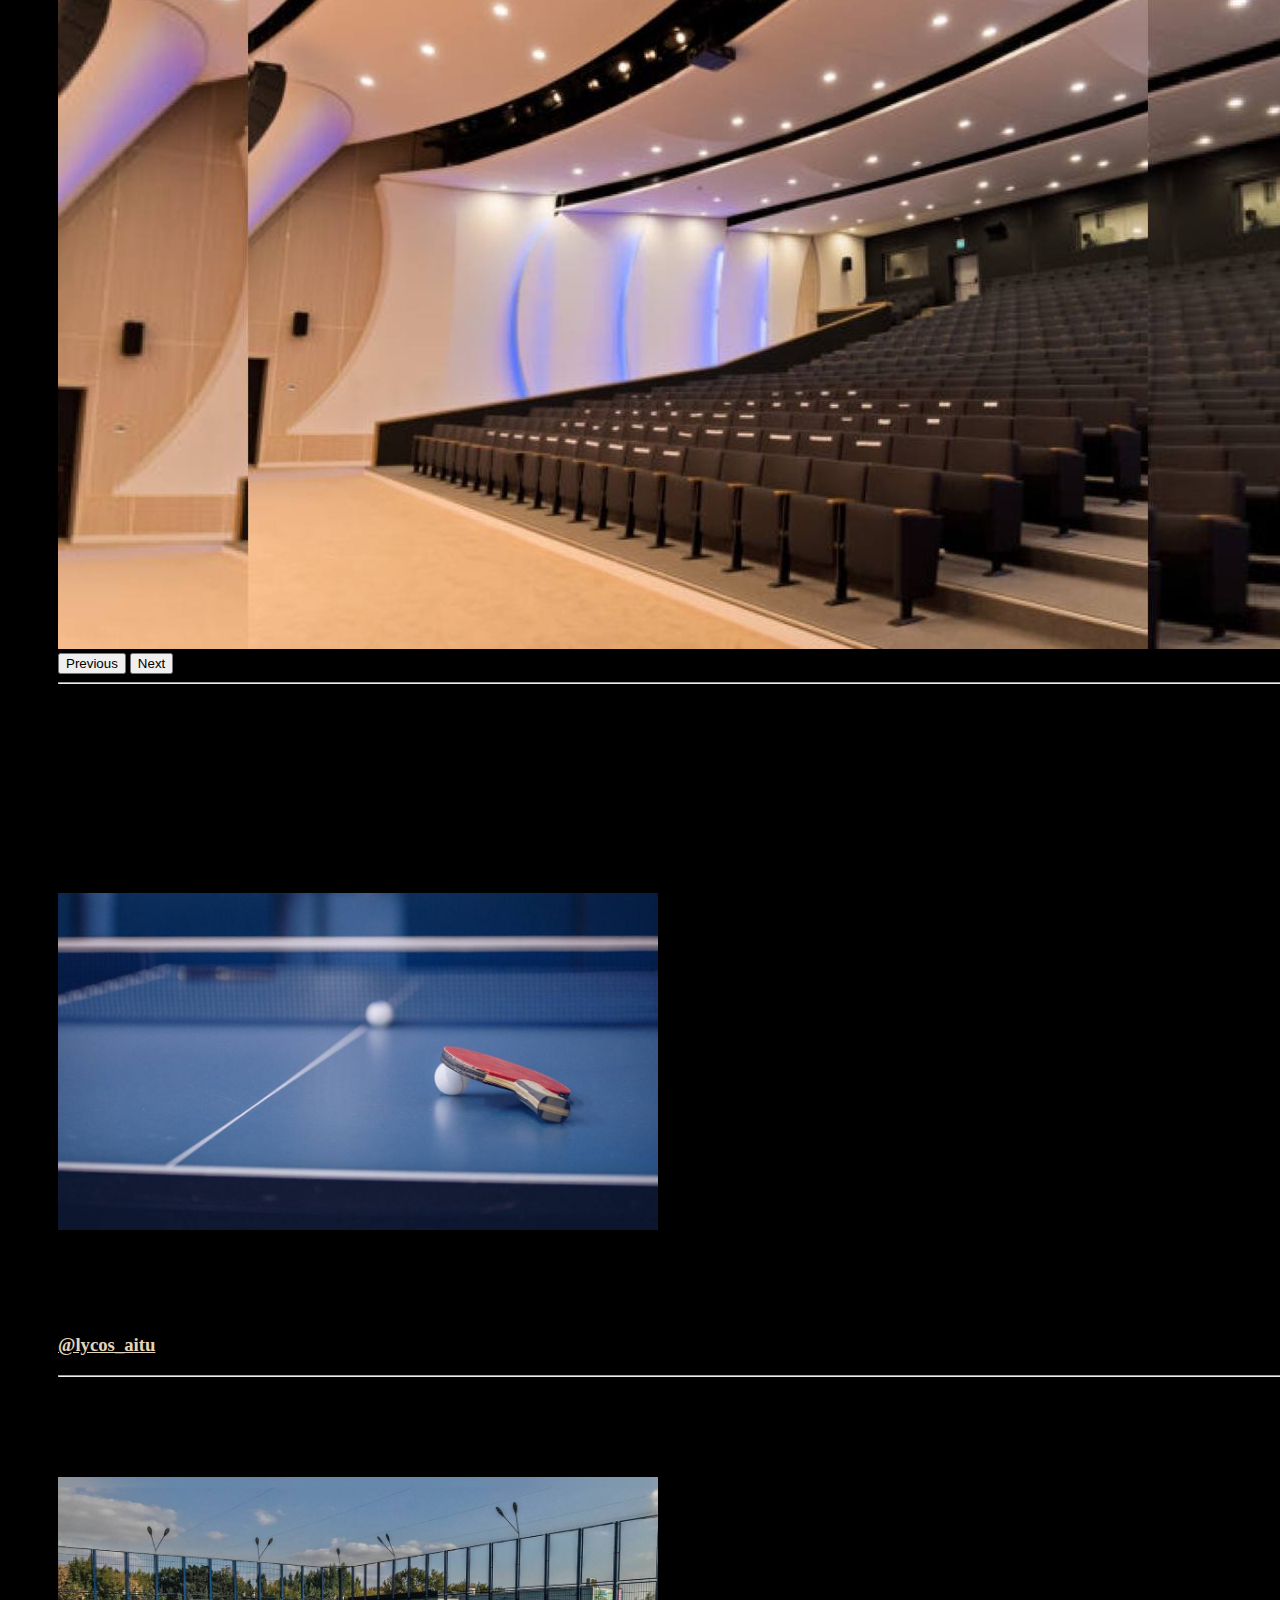
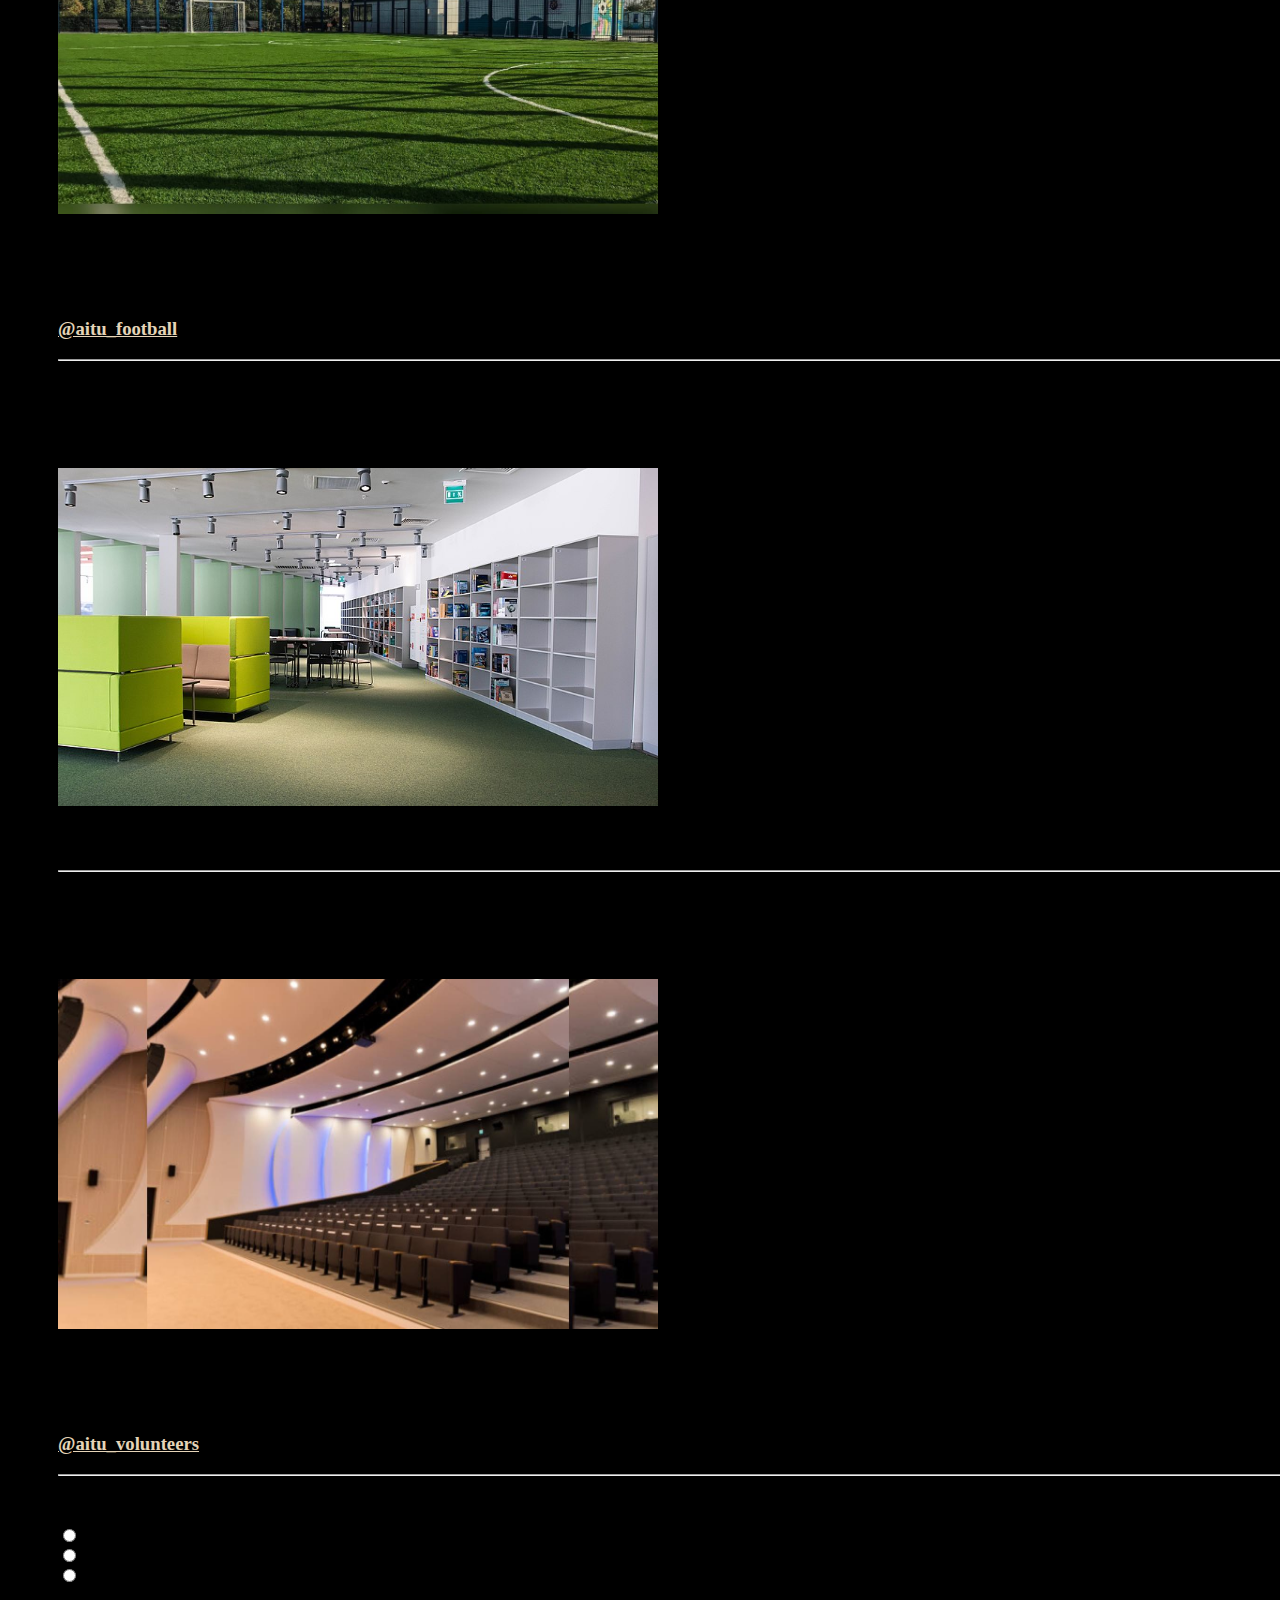
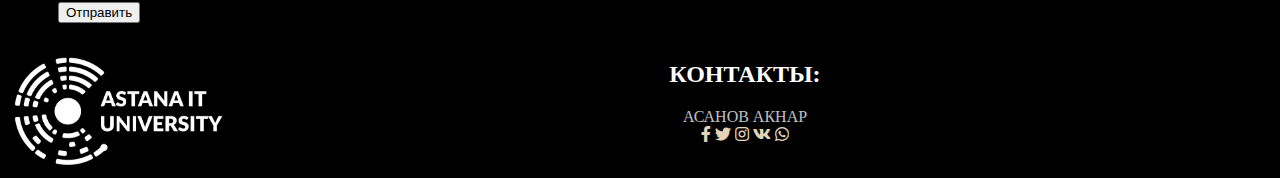
<file: rus.html>
<!DOCTYPE html>
<html>
    <head>
        <link rel="stylesheet" href="https://cdnjs.cloudflare.com/ajax/libs/font-awesome/5.15.4/css/all.min.css">
        <link rel="stylesheet" href="style.css">
            <title>StudCon</title>
            <link rel="icon" type="image/png" href="photo_2022-01-04_01-02-27.png">
            <link href="https://cdn.jsdelivr.net/npm/bootstrap@5.1.3/dist/css/bootstrap.min.css" rel="stylesheet" integrity="sha384-1BmE4kWBq78iYhFldvKuhfTAU6auU8tT94WrHftjDbrCEXSU1oBoqyl2QvZ6jIW3" crossorigin="anonymous">
           
            <meta name="viewport" content="width=device-width, initial-scale=1.0">
        </head>
        <body>
            <script src="https://code.jquery.com/jquery-3.3.1.slim.min.js" integrity="sha384-q8i/X+965DzO0rT7abK41JStQIAqVgRVzpbzo5smXKp4YfRvH+8abtTE1Pi6jizo" crossorigin="anonymous"></script>
            <script src="https://cdnjs.cloudflare.com/ajax/libs/popper.js/1.14.3/umd/popper.min.js" integrity="sha384-ZMP7rVo3mIykV+2+9J3UJ46jBk0WLaUAdn689aCwoqbBJiSnjAK/l8WvCWPIPm49" crossorigin="anonymous"></script>
            <script src="https://stackpath.bootstrapcdn.com/bootstrap/4.1.3/js/bootstrap.min.js" integrity="sha384-ChfqqxuZUCnJSK3+MXmPNIyE6ZbWh2IMqE241rYiqJxyMiZ6OW/JmZQ5stwEULTy" crossorigin="anonymous"></script>
            <script src="https://cdn.jsdelivr.net/npm/bootstrap@5.1.3/dist/js/bootstrap.bundle.min.js" integrity="sha384-ka7Sk0Gln4gmtz2MlQnikT1wXgYsOg+OMhuP+IlRH9sENBO0LRn5q+8nbTov4+1p" crossorigin="anonymous"></script>
            <div class="intro">
                <div class="root">
                <h1 class="intro_title" id="intro-block">Студенческая Организация</h1>
        </div>
        </div>
    <header id="header" class="fixed-top">
    <nav class="navbar navbar-expand-lg navbar-dark" style="background-color: rgba(0, 0, 0, 0.438);">
        <div class="container">
            <a href="#" class="navbar-brand">StudCon</a>
            <button class="navbar-toggler" type="button" data-toggle="collapse" data-target="#navContent" aria-controls="#navContent" aria-expanded="false" aria-label="Toggle navigation">
                <span class="navbar-toggler-icon"></span>
            </button>
            <div class="collapse navbar-collapse" id="navContent">
                <ul class="navbar-nav mr-auto mb-3 mb-lg-0">
                    <li class="navbar-item">
                        <a href="#intro-block" class="nav-link">Главное</a>
                    </li>
                    <li class="navbar-item">
                        <a href="#galery-block" class="nav-link">Галерея</a>
                    </li>
                    <li class="navbar-item">
                        <a href="#event-block" class="nav-link">События</a>
                    </li>
                    <li class="navbar-item">
                        <a href="#about-block" class="nav-link">О нас</a>
                    </li>
                    <li class="navbar-item">
                        <a href="#contacts-block" class="nav-link">Контакты</a>
                    </li>
                </ul>
                <ul class="nav navbar-nav navbar-right">
                    <button class="btn btn-outline-success" style="color: white;" data-toggle="modal" data-target="#exampleModal">Sign in</button>
                    <button class="btn btn-outline-danger ml-3" style="color: white;">Sign out<output></output></button>
                </ul>
                <ul>
                <li class="navbar-nav mr-auto ml-1 ml-lg-1">
                    <a class="nav-link" href="kaz.html" >ҚАЗ</a>
                    <a class="nav-link" href="rus.html">РУС</a>
                    <a class="nav-link" href="index.html">ENG</a>
                    </li>
                </ul>
            </div>
        </div>
    </nav>
    <!--modal window-->
    <div class="modal fade" id="exampleModal"  tabindex="-1"  aria-labelledby="exampleModalLabel" aria-hidden="true" data-backdrop="false">
        <div class="modal-dialog">
            <div class="modal-content">
            <div class="modal-header">
                <h5 class="modal-title" id="exampleModalLabel">Форма</h5>

                <button class="btn-close" data-dismiss="modal" aria-label="close"></button>
            </div>
            <div class="modal-body">
                <form action="action_page.php">
                    <div class="container">
                      <h1>Регистрация</h1>
                      <p>Пожалуйста, заполните эту форму, чтобы создать учетную запись.</p>
                      <hr>
                  
                      <label for="email"><b>Email</b></label>
                      <input type="text" placeholder="Введите почту" name="email" required>
                  
                      <label for="psw"><b>Почта</b></label>
                      <input type="password" placeholder="Введите пароль" name="psw" required>
                  
                      <label for="psw-repeat"><b>Повторите пароль</b></label>
                      <input type="password" placeholder="Повторите пароль" name="psw-repeat" required>
                      <hr>
                  
                      <button type="submit" class="registerbtn">Регистрация</button>
                    </div>
                  
                    <div class="container signin">
                      <p>Уже есть аккаунт?<a href="#main_block">Зарегистрироваться</a></p>
                    </div>
                  </form>
            </div>
            <div class="modal-footer">
                <button class="btn btn-secondary" data-dismiss="modal">Закрыть</button>
                <button class="btn btn-secondary">Сохранить данные</button>
            </div>
        </div>
    </div>
</div>
    </header>
    <div class="case">
        <div class="galery" id="galery-block">
            <br>
            <br>
            <br>
            <div class="containerx">
                <div id="carouselExampleFade" class="carousel slide carousel-fade" data-bs-ride="carousel">
                    <div class="carousel-inner">
                      <div class="carousel-item active">
                        <img src="football.jpeg" class="d-block w-100" alt="...">
                      </div>
                      <div class="carousel-item"">
                        <img src="table_tennis.jpeg" class="d-block w-100" alt="...">
                      </div>
                      <div class="carousel-item">
                        <img src="DSC04920-500x400.jpeg" class="d-block w-100" alt="...">
                      </div>
                    </div>
                    <button class="carousel-control-prev" type="button" data-bs-target="#carouselExampleFade" data-bs-slide="prev">
                        <span class="carousel-control-prev-icon" aria-hidden="true"></span>
                        <span class="visually-hidden">Previous</span>
                      </button>
                      <button class="carousel-control-next" type="button" data-bs-target="#carouselExampleFade" data-bs-slide="next">
                        <span class="carousel-control-next-icon" aria-hidden="true"></span>
                        <span class="visually-hidden">Next</span>
                      </button>
                    </div>
                  </div>
            <hr>
            <div id="event-block" class="events">
            <h1 ><b>События:</b></h1>
               <h2>SPORT: </h2> 
                <h3><i>1)Настольный теннис</i></h3>
                <p><h3>Пятница: 15:00, сектор C1.2</h3></p>
                <img style="width: 600px;" src="table_tennis.jpeg" alt="Table Tennis">
                <p><h3>Организаторы: "Lycos Aitu"</h3></p>
                <p><h3>Instagram:</p><a button type="button" class="btn btn-light" href="https://www.instagram.com/lycos_aitu/">@lycos_aitu</a></h3>
                <hr>
                <h3><i>2)Football</i></h3>
                <p><h3>Воскресенье: 12:00, около парка Б. Момушылы</h3></p>
                <img style="width: 600px;" src="football.jpeg" alt="Football">
                <p><h3>Организаторы: "AITU Football"</h3></p>

                <p><h3>Instagram:</p><a button type="button" class="btn btn-light" href="https://www.instagram.com/aitu_football/">@aitu_football</a></h3>
                

                <hr>
                <h2 style="text-transform: uppercase;">Дискуссионный час</h2>
               <p><h3> Каждое второе воскресенье 17:00 Акт зал </h3></p>
                <img style="width: 600px;" src="Библиоотека_Astana_IT_University.jpg" alt="">
                <p><h3>Организаторы: "Student Organization"</h3></p>
                
                <hr>
                <h2 style="text-transform: uppercase;">Вечер кино:</h2>
                <p><h3>Каждое второе воскресенье 17:00 Акт зал</h3></p>
                <img style="width: 600px; height: 350px;" src="DSC04920-500x400.jpeg" alt="">
                <p><b><h3>Организаторы: "AITU volunteers"</p></h3></b>
                <p><h3>Instagram:</h3></p><b><h3><a button type="button" class="btn btn-light" href="https://www.instagram.com/aitu_volunteers/">@aitu_volunteers</a></b></h3>
                <hr>
                <form>
                    <p><b>Как вам  наш сайт?</b></p>
                    <p><input type="radio" name="answer" value="a1">Отличный<Br>
                    <input type="radio" name="answer" value="a2">Средний<Br>
                    <input type="radio" name="answer" value="a3">Плохой</p>
                    <button class="btn btn-success" style="color: rgb(0, 0, 0);">Отправить</button>
                </form>
                <br>
                <div class="contactss" id="contacts-block">
                    <img style="width: 237px; height: 118px; position:absolute; float: right; " src="aitu-logo_white.png" alt="">
                    <div class="contact-text">
                        <ul class="contact_text">
                            <li><h2>КОНТАКТЫ:</h2></li>
                            <li><a href="https://mail.google.com/mail/u/0/#inbox?compose=GTvVlcSBpgbBzxzPCZtvZVpjzTFmvNJlsKdjbxBcBmLDdKRWgQtdGTxQzbzxxZXTSlXSDlxVgMwQg">Асанов Акнар</a></li>
                            <div class="share">
                                <a class="fab fa-facebook-f"></a>
                                <a class="fab fa-twitter"></a>
                                <a class="fab fa-instagram"></a>
                                <a class="fab fa-vk"></a>
                                <a class="fab fa-whatsapp"></a>
                            </div>
                            <br>
                        </ul>
                </div>
            </div>
        </div>
    </div>
</div>
    
    <div class="row">
    <div class="aboutt" id="about-block">
         <div>
             <br>
             <br>
             <br>
        <blockquote class="bloquote">
            <ul>
        <li><h5>Наша организация состоит из студентов старших курсов, которые хотят помочь первокурсникам в их университетской жизни.</h5></li>
        <li><h5>Мы хотим помогать первокурсникам духовно и вместе искать ответы на их вопросы.</h5></li>
        <li><h5>Наша миссия – моральная поддержка первокурсников и их полное погружение в академическую деятельность.</h5></li>
    </ul>
 </blockquote>
 
    </div>
</div>
    
    </body>
</html>
</file>
<file: style.css>
body {
    background-image: url('bg_student21.jpg'); /*phon*/
    background-size: cover; /*размер фона*/
    background-repeat: no-repeat; /*повторность фона*/
    background-color: rgb(0, 0, 0);/*цвет заднего плана*/
}
img {
    max-width: 100%;
    height: auto;
}
a {
    color: blanchedalmond;
}

.container{
    width: 1000%; /*ширина*/
    max-width: 1200px; /*максимальная ширина*/
    margin: 0 auto; /*отступ по вертикали | по горизонтали */
}



.intro_title {
    font-size: 60px; /*размер шрифта*/
    font-weight: 700; /*толщина шрифта*/
    text-transform: uppercase; /*трансформация текста*/
    color: white;
    position: relative; /*Элемент позиционируется в соответствии с нормальным потоком документа, а затем смещается относительно самого себя на основе значений сверху, справа, снизу и слева.*/
    padding-top: 20%; 
    text-align: center; /*выравнивание текста*/
 }

.header_menu{
    display: flex; /*устанавливает внутренний и внешний типы отображения элемента.*/
    /*при объявлении display: flex, определены в спецификации гибкой блочной модели CSS.*/
    justify-content: space-between; /*распределяет пространство между элементами контента и вокруг них вдоль основной оси*/
    align-items: center; /*выравнивание предметов*/
    border-bottom: 1px solid rgb(255, 255, 255);/*устанавливает нижнюю границу элемента*/
    padding: 15px; /*область отступа сразу со всех четырех сторон элемента.*/

}

.header_logo {
    font-size: 30px;
    font-weight: 700;
    color: rgb(255, 254, 254);
    font: optional; /*шрифт*/
}


.galery {
    position: absolute;
    padding-top: 50px;
    width: 1430px;
    padding-left: 50px;
   
}
.galery a {
    opacity: 0.9;
    transition: 0.3s linear;
}
.galery a:hover{
    opacity: 100;
    background-color: rgba(0, 0, 0, 0.116);
    padding: 10px;
    border-radius: 12px; /*радиус границ*/
}

.case {
    position: absolute;
    padding-top: 650px;
    max-width: 20000px;
}
.cont_ab {
    position: absolute;
    
    padding-top: 600px;
}

.aboutt {
    position: absolute;
    padding-top: 450px;
    width: 1300px;
    height: 250px;
}

.bloquote {
    max-width: 17000px;
    margin: 0px 30px;
    padding: 25px;
    background: #f8fffe;
    border: 1px solid #b0d2cb;
    color: #0b4237;
    box-sizing: border-box;
    text-transform: uppercase;
}

.sport {
    margin-left: 50px;
    display: inline-block;
    vertical-align: top;
    color: rgb(0, 0, 0);
    text-decoration: none;
    position: relative;
    opacity: 0.75;

    transition: color 0.2s linear;
}

.contactss {
    max-width: 1450px;
    color: #ffffff;
    text-transform: uppercase;
    background: black;
    
    margin-left: -58px;
    margin-right: -10px;

    list-style-type: none; /*задает маркер (например, диск, символ или пользовательский стиль счетчика) элемента элемента списка.*/
    display: flex;
    flex-direction: column;
    justify-content: center;
    text-align: center;
}
.contactss ul li {
    list-style-type: none;
}
.contactss ul li a{
    text-decoration: none;
    color: white;
    transition: 0.3s linear;
    opacity: 0.75;
}
.contactss ul li a:hover {
    color: white;
    padding-left: 8px;
    opacity: 100;
}
hr {
    max-width: 200000px;
}
</file>
